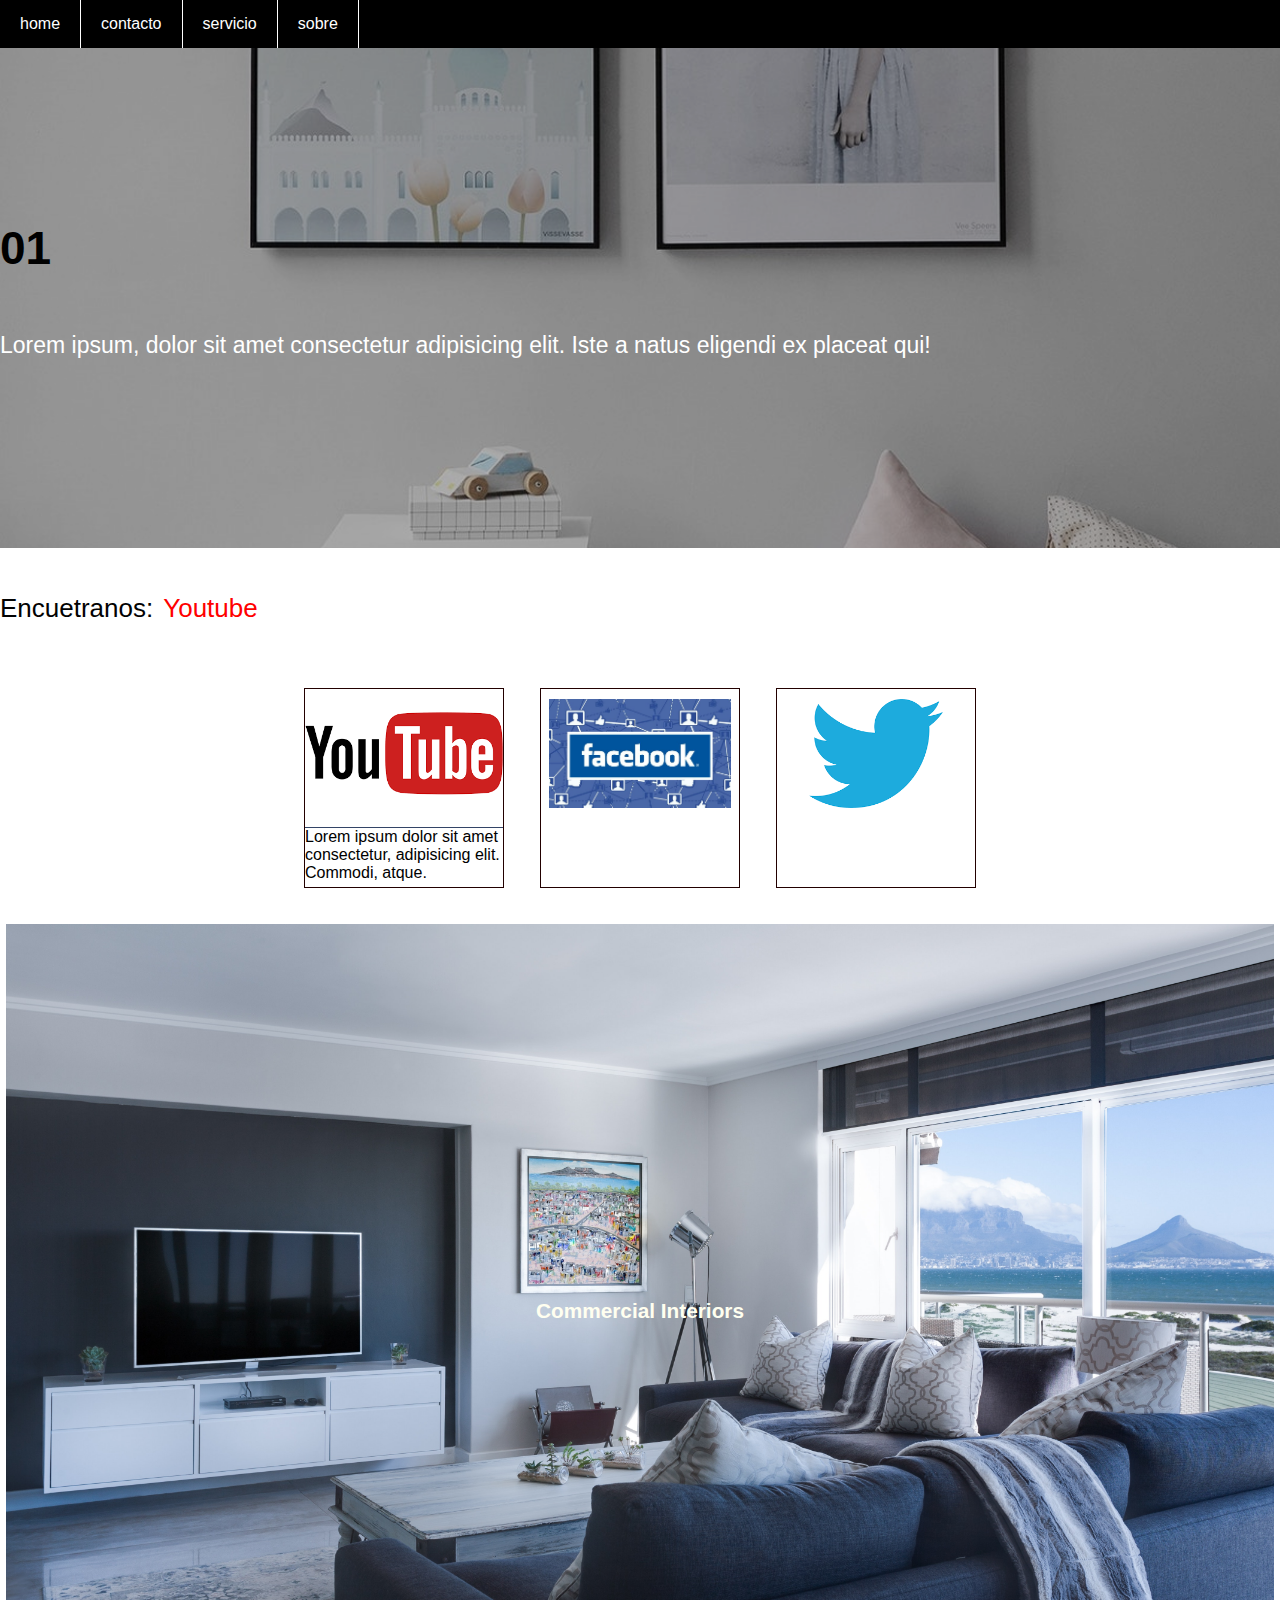
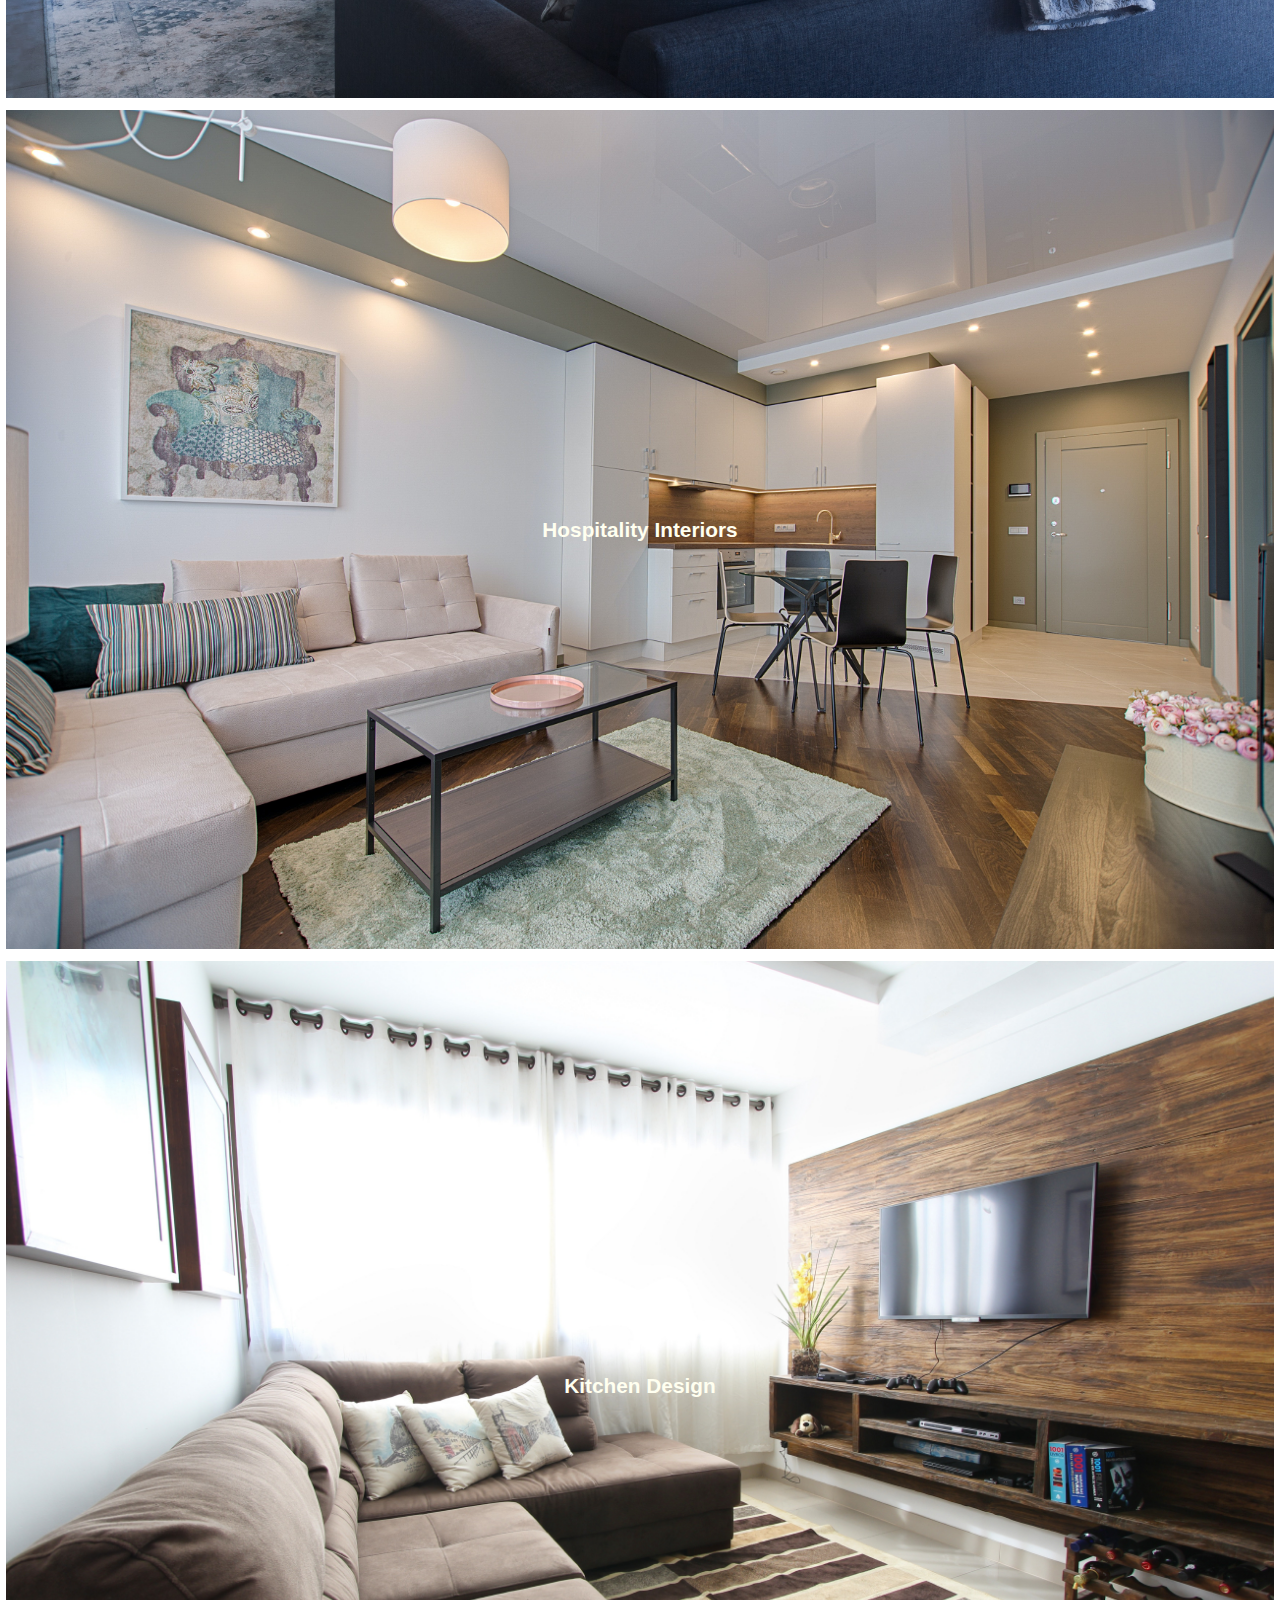
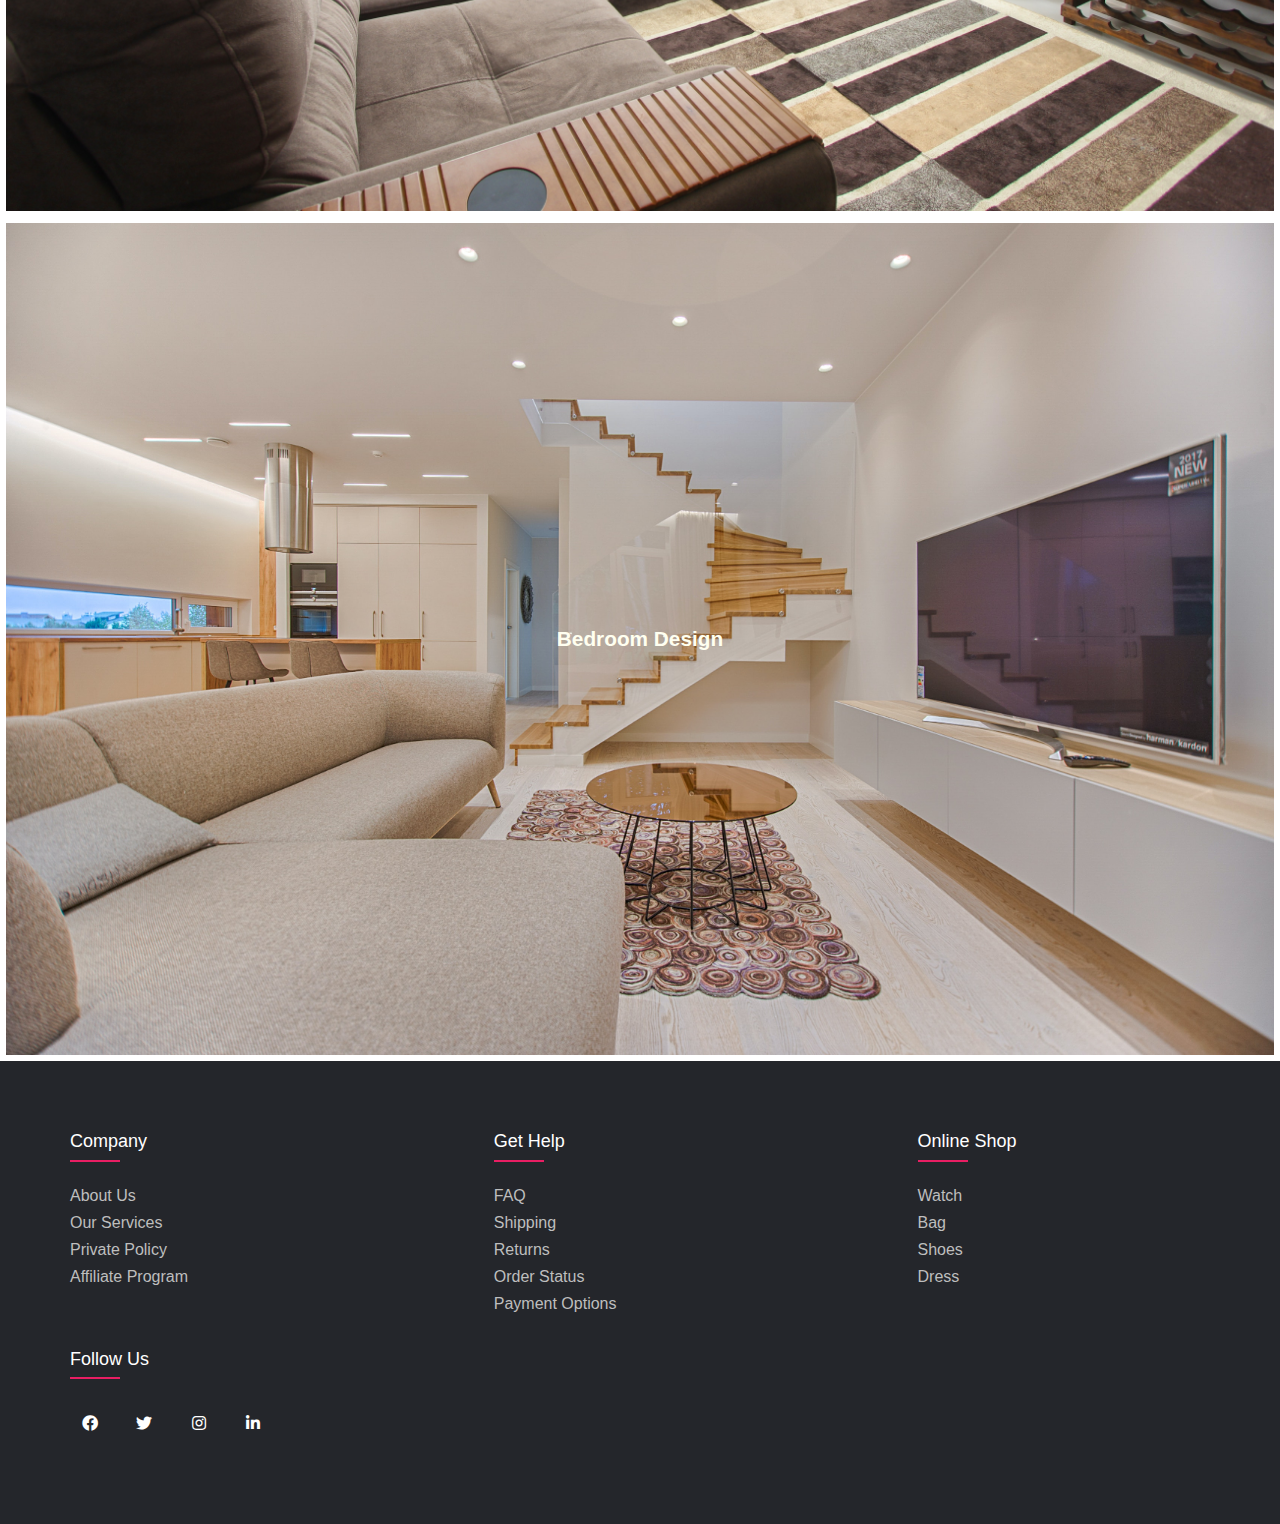
<file: Home/home.html>
<!DOCTYPE html>
<html>
<head>
    <link rel="stylesheet" href="normalize.css">
    <link rel="stylesheet" href="styles.css">
    <link rel="stylesheet" href="home.css">
    <link rel="stylesheet" href="https://cdnjs.cloudflare.com/ajax/libs/font-awesome/5.15.3/css/all.min.css">
    <meta http-equiv="X-UA-Compatible" content="IE=edge">
    <meta name="viewport" content="width=device-width, initial-scale=1.0">
</head>
<body>
   
    <header>
       
             <input type="checkbox" id="btn">
             <label for="btn" ><i class="fas fa-bars"></i></label> 

         
    
         <nav class="menu">
         <ul>
              <li><a href="home.html" >home</a></li>
              <li><a href="../contacto/contactenos.html">contacto</a></li>
              <li><a href="../servicio/servicios.html">servicio</a></li>
              <li><a href="../sobre/quienesSomos.html">sobre</a></li>

    
             </ul>
         </nav>
    </header>

   <div class="banner">
       <div class="img-content">
            <img src="banner.jpg" alt="hola">
       </div> 
        
       <div class="banner-content">
             <div class="content">
                <h1 class="banner-title">   01  </h1><br>
                    <p class="banner-txt">
                        Lorem ipsum, dolor sit amet consectetur adipisicing elit. Iste a natus eligendi ex placeat qui!
                    
                    </p>
             </div>       
        </div>
   </div>



   <main>

        <section class="contenedor-letras">
            <p>Encuetranos:</p>  
            <ul>
                <li>Youtube</li>
                <li>Facebook</li>
                <li>Messenger</li>
        </ul>
    </section>

        <section class="main-grid__container">
            <div class="grid-item">
                <a href="https://www.youtube.com" target="_BLANK"><img src="grid imagenes/you.png" alt="Youtube"></a><p>Lorem ipsum dolor sit amet consectetur, adipisicing elit. Commodi, atque.</p></div>
          
                <div class="grid-item">
                <a href="https://m.facebook.com/profile.php?id=20531316728&ref=content_filter" target="_BLANK"><img src="grid imagenes/face.jpg" alt="Facebook App"></a></div>
          
                <div class="grid-item">
                <a href="https://twitter.com/?lang=es.com" target="_BLANK"><img src="grid imagenes/twi.png" alt="Twitter"></a></div>
        </section>

        <section class="container-design">
            <div class="container-img">
                
                 <div class="desingn__item">
                    
                        <h3 class="design__title"> Commercial Interiors</h3>
                        <img src="grid imagenes/img1.jpg" alt="" class="design__img">
                  
                 </div>

                 <div class="desingn__item">
                   
                        <h3 class="design__title"> Hospitality Interiors</h3>
                        <img src="grid imagenes/img2.jpg" alt="" class="design__img"> 
                   
                 </div>
                 
                 <div class="desingn__item">
                   
                       <h3 class="design__title">Kitchen Design</h3>
                        <img src="grid imagenes/img3.jpg" alt="" class="design__img">
                    
                 </div>

                 <div class="desingn__item">
                   
                        <h3 class="design__title">Bedroom Design</h3>
                        <img src="grid imagenes/img4.jpg" alt="" class="design__img">
                   
                 </div>  
                 
                 



            </div>    
        </section>
   </main>

   <footer class="footer">
      <div class="container">
        <div class="row">

            <div class="footer-col">
                 <h4>Company</h4>
                 
                 <ul>
                     <li><a href="#">about us</a></li>
                     <li><a href="#">our services</a></li>
                     <li><a href="#">private policy</a></li>
                     <li><a href="#">affiliate program </a></li>
                 </ul>
            </div>

            <div class="footer-col">
                 <h4>Get help</h4>
                    
                 <ul>
                     <li><a href="#">FAQ</a></li>
                     <li><a href="#">shipping</a></li>
                     <li><a href="#">returns</a></li>
                     <li><a href="#">order status</a></li>
                     <li><a href="#">payment options</a></li>
                 </ul> 
            </div>     

            <div class="footer-col">
                 <h4>Online shop</h4>
                        
                 <ul>
                     <li><a href="#">watch</a></li>
                     <li><a href="#">bag</a></li>
                     <li><a href="#">shoes</a></li>
                     <li><a href="#">dress</a></li>
                    </ul>
            </div>
            <div class="footer-col">
                 <h4>Follow Us</h4>
                 <div class="social-links">  
                    <a href="#"><i class="fab fa-facebook"></i></a>
                    <a href="#"><i class="fab fa-twitter"></i></a>
                    <a href="#"><i class="fab fa-instagram"></i></a>
                    <a href="#"><i class="fab fa-linkedin-in"></i></a>
                 </div>
                 </div>
            </div>
        </div>
   </footer>





</body>
</html>
</file>
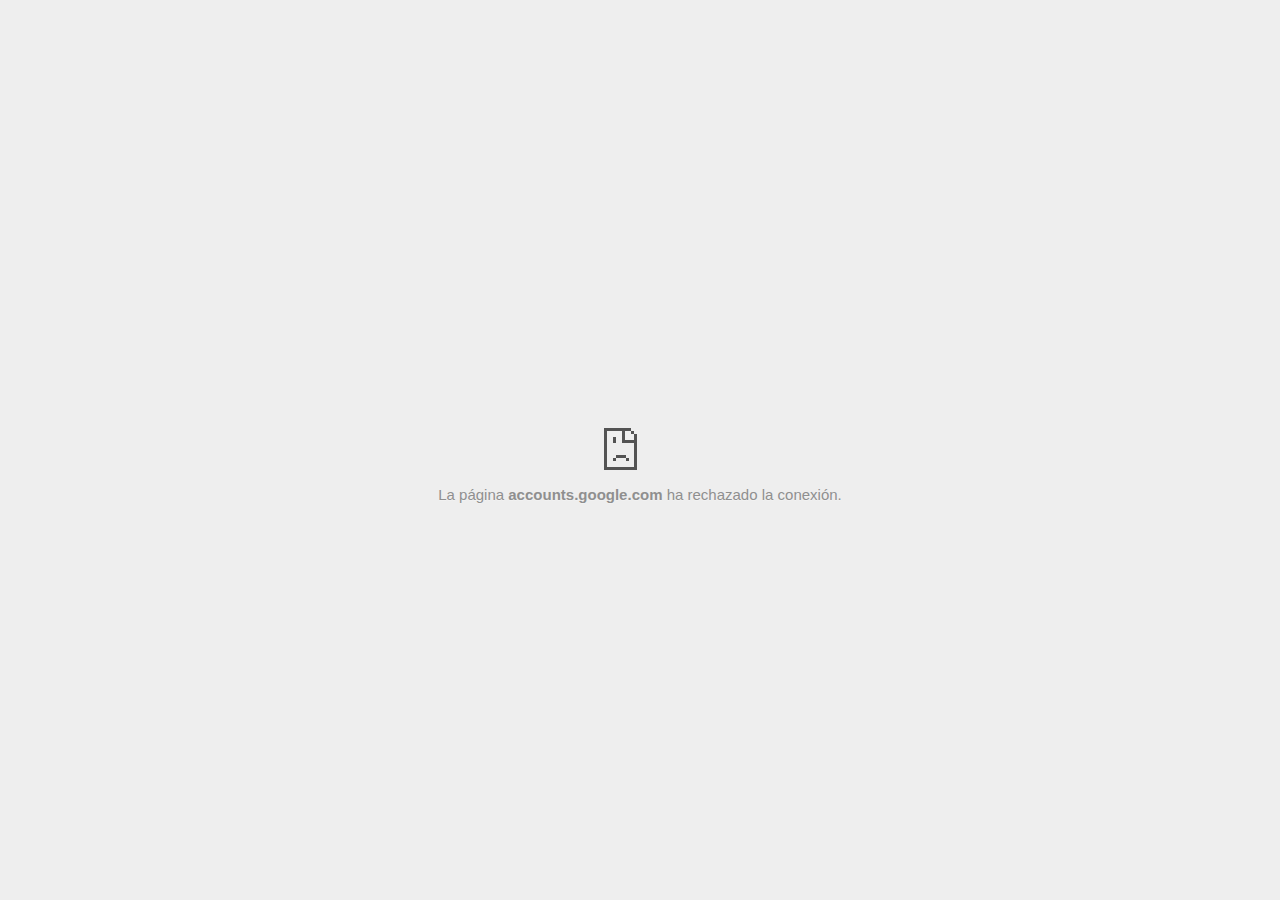
<file: Nueva carpeta (2)/Sonidos de Animales para bebes _ Aprende los Animales (full versión) - YouTube_files/ServiceLogin.html>
<!DOCTYPE html>
<!-- saved from url=(0029)chrome-error://chromewebdata/ -->
<html dir="ltr" lang="es" subframe=""><head><meta http-equiv="Content-Type" content="text/html; charset=UTF-8">
  
  <meta name="color-scheme" content="light dark">
  <meta name="theme-color" content="#fff">
  <meta name="viewport" content="width=device-width, initial-scale=1.0,
                                 maximum-scale=1.0, user-scalable=no">
  <title>accounts.google.com</title>
  <style>/* Copyright 2017 The Chromium Authors. All rights reserved.
 * Use of this source code is governed by a BSD-style license that can be
 * found in the LICENSE file. */

a {
  color: var(--link-color);
}

body {
  --background-color: #fff;
  --error-code-color: var(--google-gray-700);
  --google-blue-100: rgb(210, 227, 252);
  --google-blue-300: rgb(138, 180, 248);
  --google-blue-600: rgb(26, 115, 232);
  --google-blue-700: rgb(25, 103, 210);
  --google-gray-100: rgb(241, 243, 244);
  --google-gray-300: rgb(218, 220, 224);
  --google-gray-500: rgb(154, 160, 166);
  --google-gray-50: rgb(248, 249, 250);
  --google-gray-600: rgb(128, 134, 139);
  --google-gray-700: rgb(95, 99, 104);
  --google-gray-800: rgb(60, 64, 67);
  --google-gray-900: rgb(32, 33, 36);
  --heading-color: var(--google-gray-900);
  --link-color: rgb(88, 88, 88);
  --popup-container-background-color: rgba(0,0,0,.65);
  --primary-button-fill-color-active: var(--google-blue-700);
  --primary-button-fill-color: var(--google-blue-600);
  --primary-button-text-color: #fff;
  --quiet-background-color: rgb(247, 247, 247);
  --secondary-button-border-color: var(--google-gray-500);
  --secondary-button-fill-color: #fff;
  --secondary-button-hover-border-color: var(--google-gray-600);
  --secondary-button-hover-fill-color: var(--google-gray-50);
  --secondary-button-text-color: var(--google-gray-700);
  --small-link-color: var(--google-gray-700);
  --text-color: var(--google-gray-700);
  background: var(--background-color);
  color: var(--text-color);
  word-wrap: break-word;
}

.nav-wrapper .secondary-button {
  background: var(--secondary-button-fill-color);
  border: 1px solid var(--secondary-button-border-color);
  color: var(--secondary-button-text-color);
  float: none;
  margin: 0;
  padding: 8px 16px;
}

.hidden {
  display: none;
}

html {
  -webkit-text-size-adjust: 100%;
  font-size: 125%;
}

.icon {
  background-repeat: no-repeat;
  background-size: 100%;
}

@media (prefers-color-scheme: dark) {
  body {
    --background-color: var(--google-gray-900);
    --error-code-color: var(--google-gray-500);
    --heading-color: var(--google-gray-500);
    --link-color: var(--google-blue-300);
    --primary-button-fill-color-active: rgb(129, 162, 208);
    --primary-button-fill-color: var(--google-blue-300);
    --primary-button-text-color: var(--google-gray-900);
    --quiet-background-color: var(--background-color);
    --secondary-button-border-color: var(--google-gray-700);
    --secondary-button-fill-color: var(--google-gray-900);
    --secondary-button-hover-fill-color: rgb(48, 51, 57);
    --secondary-button-text-color: var(--google-blue-300);
    --small-link-color: var(--google-blue-300);
    --text-color: var(--google-gray-500);
  }
}
</style>
  <style>/* Copyright 2014 The Chromium Authors. All rights reserved.
   Use of this source code is governed by a BSD-style license that can be
   found in the LICENSE file. */

button {
  border: 0;
  border-radius: 4px;
  box-sizing: border-box;
  color: var(--primary-button-text-color);
  cursor: pointer;
  float: right;
  font-size: .875em;
  margin: 0;
  padding: 8px 16px;
  transition: box-shadow 150ms cubic-bezier(0.4, 0, 0.2, 1);
  user-select: none;
}

[dir='rtl'] button {
  float: left;
}

.bad-clock button,
.captive-portal button,
.insecure-form button,
.lookalike-url button,
.main-frame-blocked button,
.neterror button,
.offline button,
.pdf button,
.ssl button,
.safe-browsing-billing button {
  background: var(--primary-button-fill-color);
}

button:active {
  background: var(--primary-button-fill-color-active);
  outline: 0;
}

#debugging {
  display: inline;
  overflow: auto;
}

.debugging-content {
  line-height: 1em;
  margin-bottom: 0;
  margin-top: 1em;
}

.debugging-content-fixed-width {
  display: block;
  font-family: monospace;
  font-size: 1.2em;
  margin-top: 0.5em;
}

.debugging-title {
  font-weight: bold;
}

#details {
  margin: 0 0 50px;
}

#details p:not(:first-of-type) {
  margin-top: 20px;
}

.secondary-button:active {
  border-color: white;
  box-shadow: 0 1px 2px 0 rgba(60, 64, 67, .3),
      0 2px 6px 2px rgba(60, 64, 67, .15);
}

.secondary-button:hover {
  background: var(--secondary-button-hover-fill-color);
  border-color: var(--secondary-button-hover-border-color);
  text-decoration: none;
}

.error-code {
  color: var(--error-code-color);
  font-size: .86667em;
  text-transform: uppercase;
  margin-top: 12px;
}

#error-debugging-info {
  font-size: 0.8em;
}

h1 {
  color: var(--heading-color);
  font-size: 1.6em;
  font-weight: normal;
  line-height: 1.25em;
  margin-bottom: 16px;
}

h2 {
  font-size: 1.2em;
  font-weight: normal;
}

.icon {
  height: 72px;
  margin: 0 0 40px;
  width: 72px;
}

input[type=checkbox] {
  opacity: 0;
}

input[type=checkbox]:focus ~ .checkbox:after {
  outline: -webkit-focus-ring-color auto 5px;
}

.interstitial-wrapper {
  box-sizing: border-box;
  font-size: 1em;
  line-height: 1.6em;
  margin: 14vh auto 0;
  max-width: 600px;
  width: 100%;
}

#main-message > p {
  display: inline;
}

#extended-reporting-opt-in {
  font-size: .875em;
  margin-top: 32px;
}

#extended-reporting-opt-in label {
  display: grid;
  grid-template-columns: 1.8em 1fr;
  position: relative;
}

#enhanced-protection-message {
  border-radius: 4px;
  font-size: 1em;
  margin-top: 32px;
  padding: 10px 5px;
}

#enhanced-protection-message label {
  display: grid;
  grid-template-columns: 2.5em 1fr;
  position: relative;
}

#enhanced-protection-message div {
  margin: 0.5em;
}

#enhanced-protection-message .icon {
  height: 1.5em;
  vertical-align: middle;
  width: 1.5em;
}

.nav-wrapper {
  margin-top: 51px;
}

.nav-wrapper::after {
  clear: both;
  content: '';
  display: table;
  width: 100%;
}

.small-link {
  color: var(--small-link-color);
  font-size: .875em;
}

.checkboxes {
  flex: 0 0 24px;
}

.checkbox {
  --padding: .9em;
  background: transparent;
  display: block;
  height: 1em;
  left: -1em;
  padding-inline-start: var(--padding);
  position: absolute;
  right: 0;
  top: -.5em;
  width: 1em;
}

.checkbox::after {
  border: 1px solid white;
  border-radius: 2px;
  content: '';
  height: 1em;
  position: absolute;
  top: var(--padding);
  left: var(--padding);
  width: 1em;
}

.checkbox::before {
  background: transparent;
  border: 2px solid white;
  border-right-width: 0;
  border-top-width: 0;
  content: '';
  height: .2em;
  left: calc(.3em + var(--padding));
  opacity: 0;
  position: absolute;
  top: calc(.3em  + var(--padding));
  transform: rotate(-45deg);
  width: .5em;
}

input[type=checkbox]:checked ~ .checkbox::before {
  opacity: 1;
}

#recurrent-error-message {
  background: #ededed;
  border-radius: 4px;
  padding: 12px 16px;
  margin-top: 12px;
  margin-bottom: 16px;
}

.showing-recurrent-error-message #extended-reporting-opt-in {
  margin-top: 16px;
}

.showing-recurrent-error-message #enhanced-protection-message {
  margin-top: 16px;
}

@media (max-width: 700px) {
  .interstitial-wrapper {
    padding: 0 10%;
  }

  #error-debugging-info {
    overflow: auto;
  }
}

@media (max-width: 420px) {
  button,
  [dir='rtl'] button,
  .small-link {
    float: none;
    font-size: .825em;
    font-weight: 500;
    margin: 0;
    width: 100%;
  }

  button {
    padding: 16px 24px;
  }

  #details {
    margin: 20px 0 20px 0;
  }

  #details p:not(:first-of-type) {
    margin-top: 10px;
  }

  .secondary-button:not(.hidden) {
    display: block;
    margin-top: 20px;
    text-align: center;
    width: 100%;
  }

  .interstitial-wrapper {
    padding: 0 5%;
  }

  #extended-reporting-opt-in {
    margin-top: 24px;
  }

  #enhanced-protection-message {
    margin-top: 24px;
  }

  .nav-wrapper {
    margin-top: 30px;
  }
}

/**
 * Mobile specific styling.
 * Navigation buttons are anchored to the bottom of the screen.
 * Details message replaces the top content in its own scrollable area.
 */

@media (max-width: 420px) {
  .nav-wrapper .secondary-button {
    border: 0;
    margin: 16px 0 0;
    margin-inline-end: 0;
    padding-bottom: 16px;
    padding-top: 16px;
  }
}

/* Fixed nav. */
@media (min-width: 240px) and (max-width: 420px) and
       (min-height: 401px),
       (min-width: 421px) and (min-height: 240px) and
       (max-height: 560px) {
  body .nav-wrapper {
    background: var(--background-color);
    bottom: 0;
    box-shadow: 0 -12px 24px var(--background-color);
    left: 0;
    margin: 0 auto;
    max-width: 736px;
    padding-left: 24px;
    padding-right: 24px;
    position: fixed;
    right: 0;
    width: 100%;
    z-index: 2;
  }

  .interstitial-wrapper {
    max-width: 736px;
  }

  #details,
  #main-content {
    padding-bottom: 40px;
  }

  #details {
    padding-top: 5.5vh;
  }

  button.small-link {
    color: var(--google-blue-600);
  }
}

@media (max-width: 420px) and (orientation: portrait),
       (max-height: 560px) {
  body {
    margin: 0 auto;
  }

  button,
  [dir='rtl'] button,
  button.small-link,
  .nav-wrapper .secondary-button {
    font-family: Roboto-Regular,Helvetica;
    font-size: .933em;
    margin: 6px 0;
    transform: translatez(0);
  }

  .nav-wrapper {
    box-sizing: border-box;
    padding-bottom: 8px;
    width: 100%;
  }

  #details {
    box-sizing: border-box;
    height: auto;
    margin: 0;
    opacity: 1;
    transition: opacity 250ms cubic-bezier(0.4, 0, 0.2, 1);
  }

  #details.hidden,
  #main-content.hidden {
    height: 0;
    opacity: 0;
    overflow: hidden;
    padding-bottom: 0;
    transition: none;
  }

  h1 {
    font-size: 1.5em;
    margin-bottom: 8px;
  }

  .icon {
    margin-bottom: 5.69vh;
  }

  .interstitial-wrapper {
    box-sizing: border-box;
    margin: 7vh auto 12px;
    padding: 0 24px;
    position: relative;
  }

  .interstitial-wrapper p {
    font-size: .95em;
    line-height: 1.61em;
    margin-top: 8px;
  }

  #main-content {
    margin: 0;
    transition: opacity 100ms cubic-bezier(0.4, 0, 0.2, 1);
  }

  .small-link {
    border: 0;
  }

  .suggested-left > #control-buttons,
  .suggested-right > #control-buttons {
    float: none;
    margin: 0;
  }
}

@media (min-width: 421px) and (min-height: 500px) and (max-height: 560px) {
  .interstitial-wrapper {
    margin-top: 10vh;
  }
}

@media (min-height: 400px) and (orientation:portrait) {
  .interstitial-wrapper {
    margin-bottom: 145px;
  }
}

@media (min-height: 299px) {
  .nav-wrapper {
    padding-bottom: 16px;
  }
}

@media (max-height: 560px) and (min-height: 240px) and (orientation:landscape) {
  .extended-reporting-has-checkbox #details {
    padding-bottom: 80px;
  }
}

@media (min-height: 500px) and (max-height: 650px) and (max-width: 414px) and
       (orientation: portrait) {
  .interstitial-wrapper {
    margin-top: 7vh;
  }
}

@media (min-height: 650px) and (max-width: 414px) and (orientation: portrait) {
  .interstitial-wrapper {
    margin-top: 10vh;
  }
}

/* Small mobile screens. No fixed nav. */
@media (max-height: 400px) and (orientation: portrait),
       (max-height: 239px) and (orientation: landscape),
       (max-width: 419px) and (max-height: 399px) {
  .interstitial-wrapper {
    display: flex;
    flex-direction: column;
    margin-bottom: 0;
  }

  #details {
    flex: 1 1 auto;
    order: 0;
  }

  #main-content {
    flex: 1 1 auto;
    order: 0;
  }

  .nav-wrapper {
    flex: 0 1 auto;
    margin-top: 8px;
    order: 1;
    padding-left: 0;
    padding-right: 0;
    position: relative;
    width: 100%;
  }

  button,
  .nav-wrapper .secondary-button {
    padding: 16px 24px;
  }

  button.small-link {
    color: var(--google-blue-600);
  }
}

@media (max-width: 239px) and (orientation: portrait) {
  .nav-wrapper {
    padding-left: 0;
    padding-right: 0;
  }
}
</style>
  <style>/* Copyright 2013 The Chromium Authors. All rights reserved.
 * Use of this source code is governed by a BSD-style license that can be
 * found in the LICENSE file. */

/* Don't use the main frame div when the error is in a subframe. */
html[subframe] #main-frame-error {
  display: none;
}

/* Don't use the subframe error div when the error is in a main frame. */
html:not([subframe]) #sub-frame-error {
  display: none;
}

#diagnose-button {
  float: none;
  margin-bottom: 10px;
  margin-inline-start: 0;
  margin-top: 20px;
}

h1 {
  margin-top: 0;
  word-wrap: break-word;
}

h1 span {
  font-weight: 500;
}

h2 {
  color: var(--heading-color);
  font-size: 1.2em;
  font-weight: normal;
  margin: 10px 0;
}

a {
  text-decoration: none;
}

.icon {
  -webkit-user-select: none;
  display: inline-block;
}

.icon-generic {
  /**
   * Can't access chrome://theme/IDR_ERROR_NETWORK_GENERIC from an untrusted
   * renderer process, so embed the resource manually.
   */
  content: -webkit-image-set(
      url([data-uri]) 1x,
      url([data-uri]) 2x);
}

.icon-offline {
  content: -webkit-image-set(
      url([data-uri]) 1x,
      url([data-uri]) 2x);
  position: relative;
}

.icon-disabled {
  content: -webkit-image-set(
      url([data-uri]) 1x,
      url([data-uri]) 2x);
  width: 112px;
}

.error-code {
  display: block;
  font-size: .8em;
}

#content-top {
  margin: 20px;
}

#help-box-inner {
  background-color: #f9f9f9;
  border-top: 1px solid #EEE;
  color: #444;
  padding: 20px;
  text-align: start;
}

.hidden {
  display: none;
}

#suggestion {
  margin-top: 15px;
}

#suggestions-list a {
  color: var(--google-blue-600);
}

#suggestions-list p {
  margin-block-end: 0;
}

#suggestions-list ul {
  margin-top: 0;
}

.single-suggestion {
  list-style-type: none;
  padding-left: 0;
}

#short-suggestion {
  margin-top: 5px;
}

#error-information-button {
  content: url([data-uri]);
  height: 24px;
  vertical-align: -.15em;
  width: 24px;
}

.use-popup-container#error-information-popup-container
  #error-information-popup {
  align-items: center;
  background-color: var(--popup-container-background-color);
  display: flex;
  height: 100%;
  left: 0;
  position: fixed;
  top: 0;
  width: 100%;
  z-index: 100;
}

.use-popup-container#error-information-popup-container
  #error-information-popup-content > p {
  margin-bottom: 11px;
  margin-inline-start: 20px;
}

.use-popup-container#error-information-popup-container #suggestions-list ul {
  margin-inline-start: 15px;
}

.use-popup-container#error-information-popup-container
  #error-information-popup-box {
  background-color: var(--background-color);
  left: 5%;
  padding-bottom: 15px;
  padding-top: 15px;
  position: fixed;
  width: 90%;
  z-index: 101;
}

.use-popup-container#error-information-popup-container div.error-code {
  margin-inline-start: 20px;
}

.use-popup-container#error-information-popup-container #suggestions-list p {
  margin-inline-start: 20px;
}

:not(.use-popup-container)#error-information-popup-container
  #error-information-popup-close {
  display: none;
}

#error-information-popup-close {
  margin-bottom: 0px;
  margin-inline-end: 35px;
  margin-top: 15px;
  text-align: end;
}

.link-button {
  color: rgb(66, 133, 244);
  display: inline-block;
  font-weight: bold;
  text-transform: uppercase;
}

#sub-frame-error-details {

  color: #8F8F8F;

  /* Not done on mobile for performance reasons. */
  text-shadow: 0 1px 0 rgba(255,255,255,0.3);

}

[jscontent=hostName],
[jscontent=failedUrl] {
  overflow-wrap: break-word;
}

#search-container {
  /* Prevents a space between controls. */
  display: flex;
  margin-top: 20px;
}

#search-box {
  border: 1px solid #cdcdcd;
  flex-grow: 1;
  font-size: 1em;
  height: 26px;
  margin-right: 0;
  padding: 1px 9px;
}

#search-box:focus {
  border: 1px solid rgb(93, 154, 255);
  outline: none;
}

#search-button {
  border: none;
  border-bottom-left-radius: 0;
  border-top-left-radius: 0;
  box-shadow: none;
  display: flex;
  height: 30px;
  margin: 0;
  padding: 0;
  width: 60px;
}

#search-image {
  content:
      -webkit-image-set(
          url([data-uri]) 1x,
          url([data-uri]) 2x);
  margin: auto;
}

.secondary-button {
  background: #d9d9d9;
  color: #696969;
  margin-inline-end: 16px;
}

.snackbar {
  background: #323232;
  border-radius: 2px;
  bottom: 24px;
  box-sizing: border-box;
  color: #fff;
  font-size: .87em;
  left: 24px;
  max-width: 568px;
  min-width: 288px;
  opacity: 0;
  padding: 16px 24px 12px;
  position: fixed;
  transform: translateY(90px);
  will-change: opacity, transform;
  z-index: 999;
}

.snackbar-show {
  -webkit-animation:
    show-snackbar .25s cubic-bezier(0.0, 0.0, 0.2, 1) forwards,
    hide-snackbar .25s cubic-bezier(0.4, 0.0, 1, 1) forwards 5s;
}

@-webkit-keyframes show-snackbar {
  100% {
    opacity: 1;
    transform: translateY(0);
  }
}

@-webkit-keyframes hide-snackbar {
  0% {
    opacity: 1;
    transform: translateY(0);
  }
  100% {
    opacity: 0;
    transform: translateY(90px);
  }
}

.suggestions {
  margin-top: 18px;
}

.suggestion-header {
  font-weight: bold;
  margin-bottom: 4px;
}

.suggestion-body {
  color: #777;
}

/* Increase line height at higher resolutions. */
@media (min-width: 641px) and (min-height: 641px) {
  #help-box-inner {
    line-height: 18px;
  }
}

/* Decrease padding at low sizes. */
@media (max-width: 640px), (max-height: 640px) {
  h1 {
    margin: 0 0 15px;
  }
  #content-top {
    margin: 15px;
  }
  #help-box-inner {
    padding: 20px;
  }
  .suggestions {
    margin-top: 10px;
  }
  .suggestion-header {
    margin-bottom: 0;
  }
}

#download-link, #download-link-clicked {
  margin-bottom: 30px;
  margin-top: 30px;
}

#download-link-clicked {
  color: #BBB;
}

#download-link:before, #download-link-clicked:before {
  content: url([data-uri]);
  display: inline-block;
  margin-inline-end: 4px;
  vertical-align: -webkit-baseline-middle;
}

#download-link-clicked:before {
  width: 0px;
  opacity: 0;
}

#offline-content-list-visibility-card {
  border: 1px solid white;
  border-radius: 8px;
  display: flex;
  font-size: .8em;
  justify-content: space-between;
  line-height: 1;
}

#offline-content-list.list-hidden #offline-content-list-visibility-card {
  border-color: rgb(218, 220, 224);
}

#offline-content-list-visibility-card > div {
  padding: 1em;
}

#offline-content-list-title {
  color: var(--google-gray-700);
}

#offline-content-list-show-text, #offline-content-list-hide-text {
  color: rgb(66, 133, 244);
}

/* Hides the "hide" text div when the offline content list is collapsed/hidden
 * and, alternatively, hides the "show" text div when the offline content list
 * is expanded/shown.
 */
#offline-content-list.list-hidden #offline-content-list-hide-text,
#offline-content-list:not(.list-hidden) #offline-content-list-show-text {
  display: none;
}

/* Controls the animation of the offline content list when it is expanded/shown.
 */
#offline-content-suggestions {
  /* Max-height has to be set for the height animation to work. The chosen value
   * is a little greater than the maximum height the list will have, when all
   * suggestions have images, so that it is never clamped. This makes so that
   * when the actual height is smaller then the animation is not as smooth.
   */
  max-height: 27em;
  transition: max-height 0.2s ease-in, visibility 0s 0.2s,
              opacity 0.2s 0.2s linear;
}

/* Controls the animation of the offline content list when it is
 * collapsed/hidden.
 */
#offline-content-list.list-hidden #offline-content-suggestions {
  max-height: 0;
  visibility: hidden;
  opacity: 0;
  transition: opacity 0.2s linear, visibility 0s 0.2s,
              max-height 0.2s 0.2s ease-out;
}

#offline-content-list {
  margin-inline-start: -5%;
  width: 110%;
}

/* The selectors below adjust the "overflow" of the suggestion cards contents
 * based on the same screen size based strategy used for the main frame, which
 * is applied by the `interstitial-wrapper` class. */
@media (max-width: 420px)  {
  #offline-content-list {
    margin-inline-start: -2.5%;
    width: 105%;
  }
}
@media (max-width: 420px) and (orientation: portrait),
       (max-height: 560px) {
  #offline-content-list {
    margin-inline-start: -12px;
    width: calc(100% + 24px);
  }
}

.suggestion-with-image .offline-content-suggestion-thumbnail {
  flex-basis: 8.2em;
  flex-shrink: 0;
}

.suggestion-with-image .offline-content-suggestion-thumbnail > img {
  height: 100%;
  width: 100%;
}

.suggestion-with-image #offline-content-list:not(.is-rtl)
.offline-content-suggestion-thumbnail > img {
  border-bottom-right-radius: 7px;
  border-top-right-radius: 7px;
}

.suggestion-with-image #offline-content-list.is-rtl
.offline-content-suggestion-thumbnail > img {
  border-bottom-left-radius: 7px;
  border-top-left-radius: 7px;
}

.suggestion-with-icon .offline-content-suggestion-thumbnail {
  align-items: center;
  display: flex;
  justify-content: center;
  min-height: 4.2em;
  min-width: 4.2em;
}

.suggestion-with-icon .offline-content-suggestion-thumbnail > div {
  align-items: center;
  background-color: rgb(241, 243, 244);
  border-radius: 50%;
  display: flex;
  height: 2.3em;
  justify-content: center;
  width: 2.3em;
}

.suggestion-with-icon .offline-content-suggestion-thumbnail > div > img {
  height: 1.45em;
  width: 1.45em;
}

.offline-content-suggestion-favicon {
  height: 1em;
  margin-inline-end: 0.4em;
  width: 1.4em;
}

.offline-content-suggestion-favicon > img {
  height: 1.4em;
  width: 1.4em;
}

.no-favicon .offline-content-suggestion-favicon {
  display: none;
}

.image-video {
  content: url([data-uri]);
}

.image-music-note {
  content: url([data-uri]);
}

.image-earth {
  content: url([data-uri]);
}

.image-file {
  content: url([data-uri]);
}

.offline-content-suggestion-texts {
  display: flex;
  flex-direction: column;
  justify-content: space-between;
  line-height: 1.3;
  padding: .9em;
  width: 100%;
}

.offline-content-suggestion-title {
  -webkit-box-orient: vertical;
  -webkit-line-clamp: 3;
  color: rgb(32, 33, 36);
  display: -webkit-box;
  font-size: 1.1em;
  overflow: hidden;
  text-overflow: ellipsis;
}

div.offline-content-suggestion {
  align-items: stretch;
  border: 1px solid rgb(218, 220, 224);
  border-radius: 8px;
  display: flex;
  justify-content: space-between;
  margin-bottom: .8em;
}

.suggestion-with-image {
  flex-direction: row;
  height: 8.2em;
  max-height: 8.2em;
}

.suggestion-with-icon {
  flex-direction: row-reverse;
  height: 4.2em;
  max-height: 4.2em;
}

.suggestion-with-icon .offline-content-suggestion-title {
  -webkit-line-clamp: 1;
  word-break: break-all;
}

.suggestion-with-icon .offline-content-suggestion-texts {
  padding-inline-start: 0px;
}

.offline-content-suggestion-attribution-freshness {
  color: rgb(95, 99, 104);
  display: flex;
  font-size: .8em;
  line-height: 1.7em;
}

.offline-content-suggestion-attribution {
  -webkit-box-orient: vertical;
  -webkit-line-clamp: 1;
  display: -webkit-box;
  flex-shrink: 1;
  margin-inline-end: 0.3em;
  overflow-wrap: break-word;
  overflow: hidden;
  text-overflow: ellipsis;
  word-break: break-all;
}

.no-attribution .offline-content-suggestion-attribution {
  display: none;
}

.offline-content-suggestion-freshness:before {
  content: '-';
  display: inline-block;
  flex-shrink: 0;
  margin-inline-end: .1em;
  margin-inline-start: .1em;
}

.no-attribution .offline-content-suggestion-freshness:before {
  display: none;
}

.offline-content-suggestion-freshness {
  flex-shrink: 0;
}

.suggestion-with-image .offline-content-suggestion-pin-spacer {
  flex-shrink: 1;
  flex-grow: 100;
}

.suggestion-with-image .offline-content-suggestion-pin {
  content: url([data-uri]);
  flex-shrink: 0;
  height: 1.4em;
  margin-inline-start: .4em;
  width: 1.4em;
}

/* Controls the animation (and a bit more) of the launch-downloads-home action
 * button when the offline content list is expanded/shown.
 */
#offline-content-list-action {
  text-align: center;
  transition: visibility 0s 0.2s, opacity 0.2s 0.2s linear;
}

/* Controls the animation of the launch-downloads-home action button when the
 * offline content list is collapsed/hidden.
 */
#offline-content-list.list-hidden #offline-content-list-action {
  visibility: hidden;
  opacity: 0;
  transition: opacity 0.2s linear, visibility 0s 0.2s;
}

#cancel-save-page-button {
  background-image: url([data-uri]);
  background-position: right 27px center;
  background-repeat: no-repeat;
  border: 1px solid var(--google-gray-300);
  border-radius: 5px;
  color: var(--google-gray-700);
  margin-bottom: 26px;
  padding-bottom: 16px;
  padding-inline-end: 88px;
  padding-inline-start: 16px;
  padding-top: 16px;
  text-align: start;
}

html[dir="rtl"] #cancel-save-page-button {
  background-position: left 27px center;
}

#save-page-for-later-button {
  display: flex;
  justify-content: start;
}

#save-page-for-later-button a:before {
  content: url([data-uri]);
  display: inline-block;
  margin-inline-end: 4px;
  vertical-align: -webkit-baseline-middle;
}

.hidden#save-page-for-later-button {
  display: none;
}

/* Don't allow overflow when in a subframe. */
html[subframe] body {
  overflow: hidden;
}

#sub-frame-error {
  -webkit-align-items: center;
  background-color: #DDD;
  display: -webkit-flex;
  -webkit-flex-flow: column;
  height: 100%;
  -webkit-justify-content: center;
  left: 0;
  position: absolute;
  text-align: center;
  top: 0;
  transition: background-color .2s ease-in-out;
  width: 100%;
}

#sub-frame-error:hover {
  background-color: #EEE;
}

#sub-frame-error .icon-generic {
  margin: 0 0 16px;
}

#sub-frame-error-details {
  margin: 0 10px;
  text-align: center;
  visibility: hidden;
}

/* Show details only when hovering. */
#sub-frame-error:hover #sub-frame-error-details {
  visibility: visible;
}

/* If the iframe is too small, always hide the error code. */
/* TODO(mmenke): See if overflow: no-display works better, once supported. */
@media (max-width: 200px), (max-height: 95px) {
  #sub-frame-error-details {
    display: none;
  }
}

/* Adjust icon for small embedded frames in apps. */
@media (max-height: 100px) {
  #sub-frame-error .icon-generic {
    height: auto;
    margin: 0;
    padding-top: 0;
    width: 25px;
  }
}

/* details-button is special; it's a <button> element that looks like a link. */
#details-button {
  box-shadow: none;
  min-width: 0;
}

/* Styles for platform dependent separation of controls and details button. */
.suggested-left > #control-buttons,
.suggested-right > #details-button {
  float: left;
}

.suggested-right > #control-buttons,
.suggested-left > #details-button {
  float: right;
}

.suggested-left .secondary-button {
  margin-inline-end: 0px;
  margin-inline-start: 16px;
}

#details-button.singular {
  float: none;
}

/* download-button shows both icon and text. */
#download-button {
  padding-bottom: 4px;
  padding-top: 4px;
  position: relative;
}

#download-button:before {
  background: -webkit-image-set(
      url([data-uri]) 1x,
      url([data-uri]) 2x)
    no-repeat;
  content: '';
  display: inline-block;
  width: 24px;
  height: 24px;
  margin-inline-end: 4px;
  margin-inline-start: -4px;
  vertical-align: middle;
}

#download-button:disabled {
  background: rgb(180, 206, 249);
  color: rgb(255, 255, 255);
}

/*
TODO(https://crbug.com/852872): UI for offline suggested content is incomplete.
*/
.suggested-thumbnail {
  width: 25vw;
  height: 25vw;
}

/* Alternate dino page button styles */
#control-buttons .reload-button-alternate:disabled {
  background: #ccc;
  color: #fff;
  font-size: 14px;
  height: 48px;
}

#buttons::after {
  clear: both;
  content: '';
  display: block;
  width: 100%;
}

/* Offline page */
.offline {
  transition: filter 1.5s cubic-bezier(0.65, 0.05, 0.36, 1),
              background-color 1.5s cubic-bezier(0.65, 0.05, 0.36, 1);

  will-change: filter, background-color;

}

.offline body {
  transition: background-color 1.5s cubic-bezier(0.65, 0.05, 0.36, 1);
}

.offline #main-message > p {
  display: none;
}

/* iOS WKWebView inverts the background color set at the HTML level
whereas Blink does not. */
.offline.inverted {
  filter: invert(1);

  background-color: #000;


}

.offline.inverted body {
  background-color: #fff;
}

.offline .interstitial-wrapper {
  color: var(--text-color);
  font-size: 1em;
  line-height: 1.55;
  margin: 0 auto;
  max-width: 600px;
  padding-top: 100px;
  width: 100%;
}

.offline .runner-container {
  direction: ltr;
  height: 150px;
  max-width: 600px;
  overflow: hidden;
  position: absolute;
  top: 35px;
  width: 44px;
}

.offline .runner-canvas {
  height: 150px;
  max-width: 600px;
  opacity: 1;
  overflow: hidden;
  position: absolute;
  top: 0;
  z-index: 10;
}

.offline .controller {
  height: 100vh;
  left: 0;
  position: absolute;
  top: 0;
  width: 100vw;
  z-index: 9;
}

#offline-resources {
  display: none;
}

#offline-instruction {
  image-rendering: pixelated;
  left: 0;
  margin: auto;
  position: absolute;
  right: 0;
  top: 60px;
  width: fit-content;
}

@media (max-width: 420px) {
  #download-button {
    padding-bottom: 12px;
    padding-top: 12px;
  }

  .suggested-left > #control-buttons,
  .suggested-right > #control-buttons {
    float: none;
  }

  .snackbar {
    left: 0;
    bottom: 0;
    width: 100%;
    border-radius: 0;
  }
}

@media (max-height: 350px) {
  h1 {
    margin: 0 0 15px;
  }

  .icon-offline {
    margin: 0 0 10px;
  }

  .interstitial-wrapper {
    margin-top: 5%;
  }

  .nav-wrapper {
    margin-top: 30px;
  }
}

@media (min-width: 420px) and (max-width: 736px) and
       (min-height: 240px) and (max-height: 420px) and
       (orientation:landscape) {
  .interstitial-wrapper {
    margin-bottom: 100px;
  }
}

@media (max-width: 360px) and (max-height: 480px) {
  .offline .interstitial-wrapper {
    padding-top: 60px;
  }

  .offline .runner-container {
    top: 8px;
  }
}

@media (min-height: 240px) and (orientation: landscape) {
  .offline .interstitial-wrapper {
    margin-bottom: 90px;
  }

  .icon-offline {
    margin-bottom: 20px;
  }
}

@media (max-height: 320px) and (orientation: landscape) {
  .icon-offline {
    margin-bottom: 0;
  }

  .offline .runner-container {
    top: 10px;
  }
}

@media (max-width: 240px) {
  button {
    padding-left: 12px;
    padding-right: 12px;
  }

  .interstitial-wrapper {
    overflow: inherit;
    padding: 0 8px;
  }
}

@media (max-width: 120px) {
  button {
    width: auto;
  }
}

.arcade-mode,
.arcade-mode .runner-container,
.arcade-mode .runner-canvas {
  image-rendering: pixelated;
  max-width: 100%;
  overflow: hidden;
}

.arcade-mode #buttons,
.arcade-mode #main-content {
  opacity: 0;
  overflow: hidden;
}

.arcade-mode .interstitial-wrapper {
  height: 100vh;
  max-width: 100%;
  overflow: hidden;
}

.arcade-mode .runner-container {
  left: 0;
  margin: auto;
  right: 0;
  transform-origin: top center;
  transition: transform 250ms cubic-bezier(0.4, 0.0, 1, 1) .4s;
  z-index: 2;
}

@media (prefers-color-scheme: dark) {
  .icon {
    filter: invert(1);
  }

  .offline .runner-canvas {
    filter: invert(1);
  }

  .offline.inverted {
    filter: invert(0);
  
    background-color: var(--background-color);
  
  
  }

  .offline.inverted body {
    background-color: #fff;
  }

  #suggestions-list a {
    color: var(--link-color);
  }

  #error-information-button {
    filter: invert(0.6);
  }
}
</style>
  <script>// Copyright 2013 The Chromium Authors. All rights reserved.
// Use of this source code is governed by a BSD-style license that can be
// found in the LICENSE file.

/**
 * @typedef {{
 *   downloadButtonClick: function(),
 *   reloadButtonClick: function(),
 *   detailsButtonClick: function(),
 *   diagnoseErrorsButtonClick: function(),
 *   trackEasterEgg: function(),
 *   updateEasterEggHighScore: function(number),
 *   resetEasterEggHighScore: function(),
 *   launchOfflineItem: function(string, string),
 *   savePageForLater: function(),
 *   cancelSavePage: function(),
 *   listVisibilityChange: function(boolean),
 * }}
 */
// eslint-disable-next-line no-var
var errorPageController;

const HIDDEN_CLASS = 'hidden';

// Decodes a UTF16 string that is encoded as base64.
function decodeUTF16Base64ToString(encoded_text) {
  const data = atob(encoded_text);
  let result = '';
  for (let i = 0; i < data.length; i += 2) {
    result +=
        String.fromCharCode(data.charCodeAt(i) * 256 + data.charCodeAt(i + 1));
  }
  return result;
}

function toggleHelpBox() {
  const helpBoxOuter = document.getElementById('details');
  helpBoxOuter.classList.toggle(HIDDEN_CLASS);
  const detailsButton = document.getElementById('details-button');
  if (helpBoxOuter.classList.contains(HIDDEN_CLASS)) {
    /** @suppress {missingProperties} */
    detailsButton.innerText = detailsButton.detailsText;
  } else {
    /** @suppress {missingProperties} */
    detailsButton.innerText = detailsButton.hideDetailsText;
  }

  // Details appears over the main content on small screens.
  if (mobileNav) {
    document.getElementById('main-content').classList.toggle(HIDDEN_CLASS);
    const runnerContainer = document.querySelector('.runner-container');
    if (runnerContainer) {
      runnerContainer.classList.toggle(HIDDEN_CLASS);
    }
  }
}

function diagnoseErrors() {
  if (window.errorPageController) {
    errorPageController.diagnoseErrorsButtonClick();
  }
}

// Subframes use a different layout but the same html file.  This is to make it
// easier to support platforms that load the error page via different
// mechanisms (Currently just iOS). We also use the subframe style for portals
// as they are embedded like subframes and can't be interacted with by the user.
if (window.top.location !== window.location || window.portalHost) {
  document.documentElement.setAttribute('subframe', '');
}

// Re-renders the error page using |strings| as the dictionary of values.
// Used by NetErrorTabHelper to update DNS error pages with probe results.
function updateForDnsProbe(strings) {
  const context = new JsEvalContext(strings);
  jstProcess(context, document.getElementById('t'));
  onDocumentLoadOrUpdate();
}

// Given the classList property of an element, adds an icon class to the list
// and removes the previously-
function updateIconClass(classList, newClass) {
  let oldClass;

  if (classList.hasOwnProperty('last_icon_class')) {
    oldClass = classList['last_icon_class'];
    if (oldClass === newClass) {
      return;
    }
  }

  classList.add(newClass);
  if (oldClass !== undefined) {
    classList.remove(oldClass);
  }

  classList['last_icon_class'] = newClass;

  if (newClass === 'icon-offline') {
    document.firstElementChild.classList.add('offline');
    new Runner('.interstitial-wrapper');
  } else {
    document.body.classList.add('neterror');
  }
}

// Does a search using |baseSearchUrl| and the text in the search box.
function search(baseSearchUrl) {
  const searchTextNode = document.getElementById('search-box');
  document.location = baseSearchUrl + searchTextNode.value;
  return false;
}

// Implements button clicks.  This function is needed during the transition
// between implementing these in trunk chromium and implementing them in
// iOS.
function reloadButtonClick(url) {
  if (window.errorPageController) {
    errorPageController.reloadButtonClick();
  } else {
    window.location = url;
  }
}

function downloadButtonClick() {
  if (window.errorPageController) {
    errorPageController.downloadButtonClick();
    const downloadButton = document.getElementById('download-button');
    downloadButton.disabled = true;
    /** @suppress {missingProperties} */
    downloadButton.textContent = downloadButton.disabledText;

    document.getElementById('download-link-wrapper')
        .classList.add(HIDDEN_CLASS);
    document.getElementById('download-link-clicked-wrapper')
        .classList.remove(HIDDEN_CLASS);
  }
}

function detailsButtonClick() {
  if (window.errorPageController) {
    errorPageController.detailsButtonClick();
  }
}

let primaryControlOnLeft = true;
// 

function setAutoFetchState(scheduled, can_schedule) {
  document.getElementById('cancel-save-page-button')
      .classList.toggle(HIDDEN_CLASS, !scheduled);
  document.getElementById('save-page-for-later-button')
      .classList.toggle(HIDDEN_CLASS, scheduled || !can_schedule);
}

function savePageLaterClick() {
  errorPageController.savePageForLater();
  // savePageForLater will eventually trigger a call to setAutoFetchState() when
  // it completes.
}

function cancelSavePageClick() {
  errorPageController.cancelSavePage();
  // setAutoFetchState is not called in response to cancelSavePage(), so do it
  // now.
  setAutoFetchState(false, true);
}

function toggleErrorInformationPopup() {
  document.getElementById('error-information-popup-container')
      .classList.toggle(HIDDEN_CLASS);
}

function launchOfflineItem(itemID, name_space) {
  errorPageController.launchOfflineItem(itemID, name_space);
}

function launchDownloadsPage() {
  errorPageController.launchDownloadsPage();
}

function getIconForSuggestedItem(item) {
  // Note: |item.content_type| contains the enum values from
  // chrome::mojom::AvailableContentType.
  switch (item.content_type) {
    case 1:  // kVideo
      return 'image-video';
    case 2:  // kAudio
      return 'image-music-note';
    case 0:  // kPrefetchedPage
    case 3:  // kOtherPage
      return 'image-earth';
  }
  return 'image-file';
}

function getSuggestedContentDiv(item, index) {
  // Note: See AvailableContentToValue in available_offline_content_helper.cc
  // for the data contained in an |item|.
  // TODO(carlosk): Present |snippet_base64| when that content becomes
  // available.
  let thumbnail = '';
  const extraContainerClasses = [];
  // html_inline.py will try to replace src attributes with data URIs using a
  // simple regex. The following is obfuscated slightly to avoid that.
  const source = 'src';
  if (item.thumbnail_data_uri) {
    extraContainerClasses.push('suggestion-with-image');
    thumbnail = `<img ${source}="${item.thumbnail_data_uri}">`;
  } else {
    extraContainerClasses.push('suggestion-with-icon');
    const iconClass = getIconForSuggestedItem(item);
    thumbnail = `<div><img class="${iconClass}"></div>`;
  }

  let favicon = '';
  if (item.favicon_data_uri) {
    favicon = `<img ${source}="${item.favicon_data_uri}">`;
  } else {
    extraContainerClasses.push('no-favicon');
  }

  if (!item.attribution_base64) {
    extraContainerClasses.push('no-attribution');
  }

  return `
  <div class="offline-content-suggestion ${extraContainerClasses.join(' ')}"
    onclick="launchOfflineItem('${item.ID}', '${item.name_space}')">
      <div class="offline-content-suggestion-texts">
        <div id="offline-content-suggestion-title-${index}"
             class="offline-content-suggestion-title">
        </div>
        <div class="offline-content-suggestion-attribution-freshness">
          <div id="offline-content-suggestion-favicon-${index}"
               class="offline-content-suggestion-favicon">
            ${favicon}
          </div>
          <div id="offline-content-suggestion-attribution-${index}"
               class="offline-content-suggestion-attribution">
          </div>
          <div class="offline-content-suggestion-freshness">
            ${item.date_modified}
          </div>
          <div class="offline-content-suggestion-pin-spacer"></div>
          <div class="offline-content-suggestion-pin"></div>
        </div>
      </div>
      <div class="offline-content-suggestion-thumbnail">
        ${thumbnail}
      </div>
  </div>`;
}

/**
 * @typedef {{
 *   ID: string,
 *   name_space: string,
 *   title_base64: string,
 *   snippet_base64: string,
 *   date_modified: string,
 *   attribution_base64: string,
 *   thumbnail_data_uri: string,
 *   favicon_data_uri: string,
 *   content_type: number,
 * }}
 */
let AvailableOfflineContent;

// Populates a list of suggested offline content.
// Note: For security reasons all content downloaded from the web is considered
// unsafe and must be securely handled to be presented on the dino page. Images
// have already been safely re-encoded but textual content -- like title and
// attribution -- must be properly handled here.
// @param {boolean} isShown
// @param {Array<AvailableOfflineContent>} suggestions
function offlineContentAvailable(isShown, suggestions) {
  if (!suggestions || !loadTimeData.valueExists('offlineContentList')) {
    return;
  }

  const suggestionsHTML = [];
  for (let index = 0; index < suggestions.length; index++) {
    suggestionsHTML.push(getSuggestedContentDiv(suggestions[index], index));
  }

  document.getElementById('offline-content-suggestions').innerHTML =
      suggestionsHTML.join('\n');

  // Sets textual web content using |textContent| to make sure it's handled as
  // plain text.
  for (let index = 0; index < suggestions.length; index++) {
    document.getElementById(`offline-content-suggestion-title-${index}`)
        .textContent =
        decodeUTF16Base64ToString(suggestions[index].title_base64);
    document.getElementById(`offline-content-suggestion-attribution-${index}`)
        .textContent =
        decodeUTF16Base64ToString(suggestions[index].attribution_base64);
  }

  const contentListElement = document.getElementById('offline-content-list');
  if (document.dir === 'rtl') {
    contentListElement.classList.add('is-rtl');
  }
  contentListElement.hidden = false;
  // The list is configured as hidden by default. Show it if needed.
  if (isShown) {
    toggleOfflineContentListVisibility(false);
  }
}

function toggleOfflineContentListVisibility(updatePref) {
  if (!loadTimeData.valueExists('offlineContentList')) {
    return;
  }

  const contentListElement = document.getElementById('offline-content-list');
  const isVisible = !contentListElement.classList.toggle('list-hidden');

  if (updatePref && window.errorPageController) {
    errorPageController.listVisibilityChanged(isVisible);
  }
}

// Called on document load, and from updateForDnsProbe().
function onDocumentLoadOrUpdate() {
  const downloadButtonVisible = loadTimeData.valueExists('downloadButton') &&
      loadTimeData.getValue('downloadButton').msg;
  const detailsButton = document.getElementById('details-button');

  // If offline content suggestions will be visible, the usual buttons will not
  // be presented.
  const offlineContentVisible =
      loadTimeData.valueExists('suggestedOfflineContentPresentation');
  if (offlineContentVisible) {
    document.querySelector('.nav-wrapper').classList.add(HIDDEN_CLASS);
    detailsButton.classList.add(HIDDEN_CLASS);

    document.getElementById('download-link').hidden = !downloadButtonVisible;
    document.getElementById('download-links-wrapper')
        .classList.remove(HIDDEN_CLASS);
    document.getElementById('error-information-popup-container')
        .classList.add('use-popup-container', HIDDEN_CLASS);
    document.getElementById('error-information-button')
        .classList.remove(HIDDEN_CLASS);
  }

  const attemptAutoFetch = loadTimeData.valueExists('attemptAutoFetch') &&
      loadTimeData.getValue('attemptAutoFetch');

  const reloadButtonVisible = loadTimeData.valueExists('reloadButton') &&
      loadTimeData.getValue('reloadButton').msg;

  const reloadButton = document.getElementById('reload-button');
  const downloadButton = document.getElementById('download-button');
  if (reloadButton.style.display === 'none' &&
      downloadButton.style.display === 'none') {
    detailsButton.classList.add('singular');
  }

  // Show or hide control buttons.
  const controlButtonDiv = document.getElementById('control-buttons');
  controlButtonDiv.hidden =
      offlineContentVisible || !(reloadButtonVisible || downloadButtonVisible);
}

function onDocumentLoad() {
  // Sets up the proper button layout for the current platform.
  const buttonsDiv = document.getElementById('buttons');
  if (primaryControlOnLeft) {
    buttonsDiv.classList.add('suggested-left');
  } else {
    buttonsDiv.classList.add('suggested-right');
  }

  onDocumentLoadOrUpdate();
}

document.addEventListener('DOMContentLoaded', onDocumentLoad);
</script>
  <script>// Copyright 2015 The Chromium Authors. All rights reserved.
// Use of this source code is governed by a BSD-style license that can be
// found in the LICENSE file.

let mobileNav = false;

/**
 * For small screen mobile the navigation buttons are moved
 * below the advanced text.
 */
function onResize() {
  const helpOuterBox = document.querySelector('#details');
  const mainContent = document.querySelector('#main-content');
  const mediaQuery = '(min-width: 240px) and (max-width: 420px) and ' +
      '(min-height: 401px), ' +
      '(max-height: 560px) and (min-height: 240px) and ' +
      '(min-width: 421px)';

  const detailsHidden = helpOuterBox.classList.contains(HIDDEN_CLASS);
  const runnerContainer = document.querySelector('.runner-container');

  // Check for change in nav status.
  if (mobileNav !== window.matchMedia(mediaQuery).matches) {
    mobileNav = !mobileNav;

    // Handle showing the top content / details sections according to state.
    if (mobileNav) {
      mainContent.classList.toggle(HIDDEN_CLASS, !detailsHidden);
      helpOuterBox.classList.toggle(HIDDEN_CLASS, detailsHidden);
      if (runnerContainer) {
        runnerContainer.classList.toggle(HIDDEN_CLASS, !detailsHidden);
      }
    } else if (!detailsHidden) {
      // Non mobile nav with visible details.
      mainContent.classList.remove(HIDDEN_CLASS);
      helpOuterBox.classList.remove(HIDDEN_CLASS);
      if (runnerContainer) {
        runnerContainer.classList.remove(HIDDEN_CLASS);
      }
    }
  }
}

function setupMobileNav() {
  window.addEventListener('resize', onResize);
  onResize();
}

document.addEventListener('DOMContentLoaded', setupMobileNav);
</script>
  <script>// Copyright (c) 2014 The Chromium Authors. All rights reserved.
// Use of this source code is governed by a BSD-style license that can be
// found in the LICENSE file.

/**
 * T-Rex runner.
 * @param {string} outerContainerId Outer containing element id.
 * @param {!Object=} opt_config
 * @constructor
 * @implements {EventListener}
 * @export
 */
function Runner(outerContainerId, opt_config) {
  // Singleton
  if (Runner.instance_) {
    return Runner.instance_;
  }
  Runner.instance_ = this;

  this.outerContainerEl = document.querySelector(outerContainerId);
  this.containerEl = null;
  this.snackbarEl = null;
  // A div to intercept touch events. Only set while (playing && useTouch).
  this.touchController = null;

  this.config = opt_config || Runner.config;
  // Logical dimensions of the container.
  this.dimensions = Runner.defaultDimensions;

  this.canvas = null;
  this.canvasCtx = null;

  this.tRex = null;

  this.distanceMeter = null;
  this.distanceRan = 0;

  this.highestScore = 0;
  this.syncHighestScore = false;

  this.time = 0;
  this.runningTime = 0;
  this.msPerFrame = 1000 / FPS;
  this.currentSpeed = this.config.SPEED;

  this.obstacles = [];

  this.activated = false; // Whether the easter egg has been activated.
  this.playing = false; // Whether the game is currently in play state.
  this.crashed = false;
  this.paused = false;
  this.inverted = false;
  this.invertTimer = 0;
  this.resizeTimerId_ = null;

  this.playCount = 0;

  // Sound FX.
  this.audioBuffer = null;
  /** @type {Object} */
  this.soundFx = {};

  // Global web audio context for playing sounds.
  this.audioContext = null;

  // Images.
  this.images = {};
  this.imagesLoaded = 0;

  // Gamepad state.
  this.pollingGamepads = false;
  this.gamepadIndex = undefined;
  this.previousGamepad = null;

  if (this.isDisabled()) {
    this.setupDisabledRunner();
  } else {
    this.loadImages();

    window['initializeEasterEggHighScore'] =
        this.initializeHighScore.bind(this);
  }
}

/**
 * Default game width.
 * @const
 */
const DEFAULT_WIDTH = 600;

/**
 * Frames per second.
 * @const
 */
const FPS = 60;

/** @const */
const IS_HIDPI = window.devicePixelRatio > 1;

/** @const */
const IS_IOS = /CriOS/.test(window.navigator.userAgent);

/** @const */
const IS_MOBILE = /Android/.test(window.navigator.userAgent) || IS_IOS;

/** @const */
const ARCADE_MODE_URL = 'chrome://dino/';

/**
 * Default game configuration.
 */
Runner.config = {
  ACCELERATION: 0.001,
  BG_CLOUD_SPEED: 0.2,
  BOTTOM_PAD: 10,
  // Scroll Y threshold at which the game can be activated.
  CANVAS_IN_VIEW_OFFSET: -10,
  CLEAR_TIME: 3000,
  CLOUD_FREQUENCY: 0.5,
  GAMEOVER_CLEAR_TIME: 750,
  GAP_COEFFICIENT: 0.6,
  GRAVITY: 0.6,
  INITIAL_JUMP_VELOCITY: 12,
  INVERT_FADE_DURATION: 12000,
  INVERT_DISTANCE: 700,
  MAX_BLINK_COUNT: 3,
  MAX_CLOUDS: 6,
  MAX_OBSTACLE_LENGTH: 3,
  MAX_OBSTACLE_DUPLICATION: 2,
  MAX_SPEED: 13,
  MIN_JUMP_HEIGHT: 35,
  MOBILE_SPEED_COEFFICIENT: 1.2,
  RESOURCE_TEMPLATE_ID: 'audio-resources',
  SPEED: 6,
  SPEED_DROP_COEFFICIENT: 3,
  ARCADE_MODE_INITIAL_TOP_POSITION: 35,
  ARCADE_MODE_TOP_POSITION_PERCENT: 0.1
};


/**
 * Default dimensions.
 */
Runner.defaultDimensions = {
  WIDTH: DEFAULT_WIDTH,
  HEIGHT: 150
};


/**
 * CSS class names.
 * @enum {string}
 */
Runner.classes = {
  ARCADE_MODE: 'arcade-mode',
  CANVAS: 'runner-canvas',
  CONTAINER: 'runner-container',
  CRASHED: 'crashed',
  ICON: 'icon-offline',
  INVERTED: 'inverted',
  SNACKBAR: 'snackbar',
  SNACKBAR_SHOW: 'snackbar-show',
  TOUCH_CONTROLLER: 'controller'
};


/**
 * Sprite definition layout of the spritesheet.
 * @enum {Object}
 */
Runner.spriteDefinition = {
  LDPI: {
    CACTUS_LARGE: {x: 332, y: 2},
    CACTUS_SMALL: {x: 228, y: 2},
    CLOUD: {x: 86, y: 2},
    HORIZON: {x: 2, y: 54},
    MOON: {x: 484, y: 2},
    PTERODACTYL: {x: 134, y: 2},
    RESTART: {x: 2, y: 2},
    TEXT_SPRITE: {x: 655, y: 2},
    TREX: {x: 848, y: 2},
    STAR: {x: 645, y: 2}
  },
  HDPI: {
    CACTUS_LARGE: {x: 652, y: 2},
    CACTUS_SMALL: {x: 446, y: 2},
    CLOUD: {x: 166, y: 2},
    HORIZON: {x: 2, y: 104},
    MOON: {x: 954, y: 2},
    PTERODACTYL: {x: 260, y: 2},
    RESTART: {x: 2, y: 2},
    TEXT_SPRITE: {x: 1294, y: 2},
    TREX: {x: 1678, y: 2},
    STAR: {x: 1276, y: 2}
  }
};


/**
 * Sound FX. Reference to the ID of the audio tag on interstitial page.
 * @enum {string}
 */
Runner.sounds = {
  BUTTON_PRESS: 'offline-sound-press',
  HIT: 'offline-sound-hit',
  SCORE: 'offline-sound-reached'
};


/**
 * Key code mapping.
 * @enum {Object}
 */
Runner.keycodes = {
  JUMP: {'38': 1, '32': 1},  // Up, spacebar
  DUCK: {'40': 1},  // Down
  RESTART: {'13': 1}  // Enter
};


/**
 * Runner event names.
 * @enum {string}
 */
Runner.events = {
  ANIM_END: 'webkitAnimationEnd',
  CLICK: 'click',
  KEYDOWN: 'keydown',
  KEYUP: 'keyup',
  POINTERDOWN: 'pointerdown',
  POINTERUP: 'pointerup',
  RESIZE: 'resize',
  TOUCHEND: 'touchend',
  TOUCHSTART: 'touchstart',
  VISIBILITY: 'visibilitychange',
  BLUR: 'blur',
  FOCUS: 'focus',
  LOAD: 'load',
  GAMEPADCONNECTED: 'gamepadconnected',
};

Runner.prototype = {
  /**
   * Whether the easter egg has been disabled. CrOS enterprise enrolled devices.
   * @return {boolean}
   */
  isDisabled() {
    return loadTimeData && loadTimeData.valueExists('disabledEasterEgg');
  },

  /**
   * For disabled instances, set up a snackbar with the disabled message.
   */
  setupDisabledRunner() {
    this.containerEl = document.createElement('div');
    this.containerEl.className = Runner.classes.SNACKBAR;
    this.containerEl.textContent = loadTimeData.getValue('disabledEasterEgg');
    this.outerContainerEl.appendChild(this.containerEl);

    // Show notification when the activation key is pressed.
    document.addEventListener(Runner.events.KEYDOWN, function(e) {
      if (Runner.keycodes.JUMP[e.keyCode]) {
        this.containerEl.classList.add(Runner.classes.SNACKBAR_SHOW);
        document.querySelector('.icon').classList.add('icon-disabled');
      }
    }.bind(this));
  },

  /**
   * Setting individual settings for debugging.
   * @param {string} setting
   * @param {number|string} value
   */
  updateConfigSetting(setting, value) {
    if (setting in this.config && value !== undefined) {
      this.config[setting] = value;

      switch (setting) {
        case 'GRAVITY':
        case 'MIN_JUMP_HEIGHT':
        case 'SPEED_DROP_COEFFICIENT':
          this.tRex.config[setting] = value;
          break;
        case 'INITIAL_JUMP_VELOCITY':
          this.tRex.setJumpVelocity(value);
          break;
        case 'SPEED':
          this.setSpeed(/** @type {number} */ (value));
          break;
      }
    }
  },

  /**
   * Cache the appropriate image sprite from the page and get the sprite sheet
   * definition.
   */
  loadImages() {
    if (IS_HIDPI) {
      Runner.imageSprite = /** @type {HTMLImageElement} */
          (document.getElementById('offline-resources-2x'));
      this.spriteDef = Runner.spriteDefinition.HDPI;
    } else {
      Runner.imageSprite = /** @type {HTMLImageElement} */
          (document.getElementById('offline-resources-1x'));
      this.spriteDef = Runner.spriteDefinition.LDPI;
    }

    if (Runner.imageSprite.complete) {
      this.init();
    } else {
      // If the images are not yet loaded, add a listener.
      Runner.imageSprite.addEventListener(Runner.events.LOAD,
          this.init.bind(this));
    }
  },

  /**
   * Load and decode base 64 encoded sounds.
   */
  loadSounds() {
    if (!IS_IOS) {
      this.audioContext = new AudioContext();

      const resourceTemplate =
          document.getElementById(this.config.RESOURCE_TEMPLATE_ID).content;

      for (const sound in Runner.sounds) {
        let soundSrc =
            resourceTemplate.getElementById(Runner.sounds[sound]).src;
        soundSrc = soundSrc.substr(soundSrc.indexOf(',') + 1);
        const buffer = decodeBase64ToArrayBuffer(soundSrc);

        // Async, so no guarantee of order in array.
        this.audioContext.decodeAudioData(buffer, function(index, audioData) {
            this.soundFx[index] = audioData;
          }.bind(this, sound));
      }
    }
  },

  /**
   * Sets the game speed. Adjust the speed accordingly if on a smaller screen.
   * @param {number=} opt_speed
   */
  setSpeed(opt_speed) {
    const speed = opt_speed || this.currentSpeed;

    // Reduce the speed on smaller mobile screens.
    if (this.dimensions.WIDTH < DEFAULT_WIDTH) {
      const mobileSpeed = speed * this.dimensions.WIDTH / DEFAULT_WIDTH *
          this.config.MOBILE_SPEED_COEFFICIENT;
      this.currentSpeed = mobileSpeed > speed ? speed : mobileSpeed;
    } else if (opt_speed) {
      this.currentSpeed = opt_speed;
    }
  },

  /**
   * Game initialiser.
   */
  init() {
    // Hide the static icon.
    document.querySelector('.' + Runner.classes.ICON).style.visibility =
        'hidden';

    this.adjustDimensions();
    this.setSpeed();

    this.containerEl = document.createElement('div');
    this.containerEl.className = Runner.classes.CONTAINER;

    // Player canvas container.
    this.canvas = createCanvas(this.containerEl, this.dimensions.WIDTH,
        this.dimensions.HEIGHT);

    this.canvasCtx =
        /** @type {CanvasRenderingContext2D} */ (this.canvas.getContext('2d'));
    this.canvasCtx.fillStyle = '#f7f7f7';
    this.canvasCtx.fill();
    Runner.updateCanvasScaling(this.canvas);

    // Horizon contains clouds, obstacles and the ground.
    this.horizon = new Horizon(this.canvas, this.spriteDef, this.dimensions,
        this.config.GAP_COEFFICIENT);

    // Distance meter
    this.distanceMeter = new DistanceMeter(this.canvas,
          this.spriteDef.TEXT_SPRITE, this.dimensions.WIDTH);

    // Draw t-rex
    this.tRex = new Trex(this.canvas, this.spriteDef.TREX);

    this.outerContainerEl.appendChild(this.containerEl);

    this.startListening();
    this.update();

    window.addEventListener(Runner.events.RESIZE,
        this.debounceResize.bind(this));

    // Handle dark mode
    const darkModeMediaQuery =
        window.matchMedia('(prefers-color-scheme: dark)');
    this.isDarkMode = darkModeMediaQuery && darkModeMediaQuery.matches;
    darkModeMediaQuery.addListener((e) => {
      this.isDarkMode = e.matches;
    });
  },

  /**
   * Create the touch controller. A div that covers whole screen.
   */
  createTouchController() {
    this.touchController = document.createElement('div');
    this.touchController.className = Runner.classes.TOUCH_CONTROLLER;
    this.touchController.addEventListener(Runner.events.TOUCHSTART, this);
    this.touchController.addEventListener(Runner.events.TOUCHEND, this);
    this.outerContainerEl.appendChild(this.touchController);
  },

  /**
   * Debounce the resize event.
   */
  debounceResize() {
    if (!this.resizeTimerId_) {
      this.resizeTimerId_ =
          setInterval(this.adjustDimensions.bind(this), 250);
    }
  },

  /**
   * Adjust game space dimensions on resize.
   */
  adjustDimensions() {
    clearInterval(this.resizeTimerId_);
    this.resizeTimerId_ = null;

    const boxStyles = window.getComputedStyle(this.outerContainerEl);
    const padding = Number(boxStyles.paddingLeft.substr(0,
        boxStyles.paddingLeft.length - 2));

    this.dimensions.WIDTH = this.outerContainerEl.offsetWidth - padding * 2;
    if (this.isArcadeMode()) {
      this.dimensions.WIDTH = Math.min(DEFAULT_WIDTH, this.dimensions.WIDTH);
      if (this.activated) {
        this.setArcadeModeContainerScale();
      }
    }

    // Redraw the elements back onto the canvas.
    if (this.canvas) {
      this.canvas.width = this.dimensions.WIDTH;
      this.canvas.height = this.dimensions.HEIGHT;

      Runner.updateCanvasScaling(this.canvas);

      this.distanceMeter.calcXPos(this.dimensions.WIDTH);
      this.clearCanvas();
      this.horizon.update(0, 0, true);
      this.tRex.update(0);

      // Outer container and distance meter.
      if (this.playing || this.crashed || this.paused) {
        this.containerEl.style.width = this.dimensions.WIDTH + 'px';
        this.containerEl.style.height = this.dimensions.HEIGHT + 'px';
        this.distanceMeter.update(0, Math.ceil(this.distanceRan));
        this.stop();
      } else {
        this.tRex.draw(0, 0);
      }

      // Game over panel.
      if (this.crashed && this.gameOverPanel) {
        this.gameOverPanel.updateDimensions(this.dimensions.WIDTH);
        this.gameOverPanel.draw();
      }
    }
  },

  /**
   * Play the game intro.
   * Canvas container width expands out to the full width.
   */
  playIntro() {
    if (!this.activated && !this.crashed) {
      this.playingIntro = true;
      this.tRex.playingIntro = true;

      // CSS animation definition.
      const keyframes = '@-webkit-keyframes intro { ' +
            'from { width:' + Trex.config.WIDTH + 'px }' +
            'to { width: ' + this.dimensions.WIDTH + 'px }' +
          '}';
      document.styleSheets[0].insertRule(keyframes, 0);

      this.containerEl.addEventListener(Runner.events.ANIM_END,
          this.startGame.bind(this));

      this.containerEl.style.webkitAnimation = 'intro .4s ease-out 1 both';
      this.containerEl.style.width = this.dimensions.WIDTH + 'px';

      this.setPlayStatus(true);
      this.activated = true;
    } else if (this.crashed) {
      this.restart();
    }
  },


  /**
   * Update the game status to started.
   */
  startGame() {
    if (this.isArcadeMode()) {
      this.setArcadeMode();
    }
    this.runningTime = 0;
    this.playingIntro = false;
    this.tRex.playingIntro = false;
    this.containerEl.style.webkitAnimation = '';
    this.playCount++;

    // Handle tabbing off the page. Pause the current game.
    document.addEventListener(Runner.events.VISIBILITY,
          this.onVisibilityChange.bind(this));

    window.addEventListener(Runner.events.BLUR,
          this.onVisibilityChange.bind(this));

    window.addEventListener(Runner.events.FOCUS,
          this.onVisibilityChange.bind(this));
  },

  clearCanvas() {
    this.canvasCtx.clearRect(0, 0, this.dimensions.WIDTH,
        this.dimensions.HEIGHT);
  },

  /**
   * Checks whether the canvas area is in the viewport of the browser
   * through the current scroll position.
   * @return boolean.
   */
  isCanvasInView() {
    return this.containerEl.getBoundingClientRect().top >
        Runner.config.CANVAS_IN_VIEW_OFFSET;
  },

  /**
   * Update the game frame and schedules the next one.
   */
  update() {
    this.updatePending = false;

    const now = getTimeStamp();
    let deltaTime = now - (this.time || now);

    this.time = now;

    if (this.playing) {
      this.clearCanvas();

      if (this.tRex.jumping) {
        this.tRex.updateJump(deltaTime);
      }

      this.runningTime += deltaTime;
      const hasObstacles = this.runningTime > this.config.CLEAR_TIME;

      // First jump triggers the intro.
      if (this.tRex.jumpCount === 1 && !this.playingIntro) {
        this.playIntro();
      }

      // The horizon doesn't move until the intro is over.
      if (this.playingIntro) {
        this.horizon.update(0, this.currentSpeed, hasObstacles);
      } else {
        const showNightMode = this.isDarkMode ^ this.inverted;
        deltaTime = !this.activated ? 0 : deltaTime;
        this.horizon.update(
            deltaTime, this.currentSpeed, hasObstacles, showNightMode);
      }

      // Check for collisions.
      const collision = hasObstacles &&
          checkForCollision(this.horizon.obstacles[0], this.tRex);

      if (!collision) {
        this.distanceRan += this.currentSpeed * deltaTime / this.msPerFrame;

        if (this.currentSpeed < this.config.MAX_SPEED) {
          this.currentSpeed += this.config.ACCELERATION;
        }
      } else {
        this.gameOver();
      }

      const playAchievementSound = this.distanceMeter.update(deltaTime,
          Math.ceil(this.distanceRan));

      if (playAchievementSound) {
        this.playSound(this.soundFx.SCORE);
      }

      // Night mode.
      if (this.invertTimer > this.config.INVERT_FADE_DURATION) {
        this.invertTimer = 0;
        this.invertTrigger = false;
        this.invert(false);
      } else if (this.invertTimer) {
        this.invertTimer += deltaTime;
      } else {
        const actualDistance =
            this.distanceMeter.getActualDistance(Math.ceil(this.distanceRan));

        if (actualDistance > 0) {
          this.invertTrigger = !(actualDistance %
              this.config.INVERT_DISTANCE);

          if (this.invertTrigger && this.invertTimer === 0) {
            this.invertTimer += deltaTime;
            this.invert(false);
          }
        }
      }
    }

    if (this.playing || (!this.activated &&
        this.tRex.blinkCount < Runner.config.MAX_BLINK_COUNT)) {
      this.tRex.update(deltaTime);
      this.scheduleNextUpdate();
    }
  },

  /**
   * Event handler.
   * @param {Event} e
   */
  handleEvent(e) {
    return (function(evtType, events) {
      switch (evtType) {
        case events.KEYDOWN:
        case events.TOUCHSTART:
        case events.POINTERDOWN:
          this.onKeyDown(e);
          break;
        case events.KEYUP:
        case events.TOUCHEND:
        case events.POINTERUP:
          this.onKeyUp(e);
          break;
        case events.GAMEPADCONNECTED:
          this.onGamepadConnected(e);
          break;
      }
    }.bind(this))(e.type, Runner.events);
  },

  /**
   * Bind relevant key / mouse / touch listeners.
   */
  startListening() {
    // Keys.
    document.addEventListener(Runner.events.KEYDOWN, this);
    document.addEventListener(Runner.events.KEYUP, this);

    // Touch / pointer.
    this.containerEl.addEventListener(Runner.events.TOUCHSTART, this);
    document.addEventListener(Runner.events.POINTERDOWN, this);
    document.addEventListener(Runner.events.POINTERUP, this);

    if (this.isArcadeMode()) {
      // Gamepad
      window.addEventListener(Runner.events.GAMEPADCONNECTED, this);
    }
  },

  /**
   * Remove all listeners.
   */
  stopListening() {
    document.removeEventListener(Runner.events.KEYDOWN, this);
    document.removeEventListener(Runner.events.KEYUP, this);

    if (this.touchController) {
      this.touchController.removeEventListener(Runner.events.TOUCHSTART, this);
      this.touchController.removeEventListener(Runner.events.TOUCHEND, this);
    }

    this.containerEl.removeEventListener(Runner.events.TOUCHSTART, this);
    document.removeEventListener(Runner.events.POINTERDOWN, this);
    document.removeEventListener(Runner.events.POINTERUP, this);

    if (this.isArcadeMode()) {
      window.removeEventListener(Runner.events.GAMEPADCONNECTED, this);
    }
  },

  /**
   * Process keydown.
   * @param {Event} e
   */
  onKeyDown(e) {
    // Prevent native page scrolling whilst tapping on mobile.
    if (IS_MOBILE && this.playing) {
      e.preventDefault();
    }

    if (this.isCanvasInView()) {
      if (!this.crashed && !this.paused) {
        if (Runner.keycodes.JUMP[e.keyCode] ||
            e.type === Runner.events.TOUCHSTART) {
          e.preventDefault();
          // Starting the game for the first time.
          if (!this.playing) {
            // Started by touch so create a touch controller.
            if (!this.touchController && e.type === Runner.events.TOUCHSTART) {
              this.createTouchController();
            }
            this.loadSounds();
            this.setPlayStatus(true);
            this.update();
            if (window.errorPageController) {
              errorPageController.trackEasterEgg();
            }
          }
          // Start jump.
          if (!this.tRex.jumping && !this.tRex.ducking) {
            this.playSound(this.soundFx.BUTTON_PRESS);
            this.tRex.startJump(this.currentSpeed);
          }
        } else if (this.playing && Runner.keycodes.DUCK[e.keyCode]) {
          e.preventDefault();
          if (this.tRex.jumping) {
            // Speed drop, activated only when jump key is not pressed.
            this.tRex.setSpeedDrop();
          } else if (!this.tRex.jumping && !this.tRex.ducking) {
            // Duck.
            this.tRex.setDuck(true);
          }
        }
        // iOS only triggers touchstart and no pointer events.
      } else if (
          IS_IOS && this.crashed && e.type === Runner.events.TOUCHSTART &&
          e.currentTarget === this.containerEl) {
        this.handleGameOverClicks(e);
      }
    }
  },

  /**
   * Process key up.
   * @param {Event} e
   */
  onKeyUp(e) {
    const keyCode = String(e.keyCode);
    const isjumpKey = Runner.keycodes.JUMP[keyCode] ||
        e.type === Runner.events.TOUCHEND || e.type === Runner.events.POINTERUP;

    if (this.isRunning() && isjumpKey) {
      this.tRex.endJump();
    } else if (Runner.keycodes.DUCK[keyCode]) {
      this.tRex.speedDrop = false;
      this.tRex.setDuck(false);
    } else if (this.crashed) {
      // Check that enough time has elapsed before allowing jump key to restart.
      const deltaTime = getTimeStamp() - this.time;

      if (this.isCanvasInView() &&
          (Runner.keycodes.RESTART[keyCode] || this.isLeftClickOnCanvas(e) ||
          (deltaTime >= this.config.GAMEOVER_CLEAR_TIME &&
          Runner.keycodes.JUMP[keyCode]))) {
        this.handleGameOverClicks(e);
      }
    } else if (this.paused && isjumpKey) {
      // Reset the jump state
      this.tRex.reset();
      this.play();
    }
  },

  /**
   * Process gamepad connected event.
   * @param {Event} e
   */
  onGamepadConnected(e) {
    if (!this.pollingGamepads) {
      this.pollGamepadState();
    }
  },

  /**
   * rAF loop for gamepad polling.
   */
  pollGamepadState() {
    const gamepads = navigator.getGamepads();
    this.pollActiveGamepad(gamepads);

    this.pollingGamepads = true;
    requestAnimationFrame(this.pollGamepadState.bind(this));
  },

  /**
   * Polls for a gamepad with the jump button pressed. If one is found this
   * becomes the "active" gamepad and all others are ignored.
   * @param {!Array<Gamepad>} gamepads
   */
  pollForActiveGamepad(gamepads) {
    for (let i = 0; i < gamepads.length; ++i) {
      if (gamepads[i] && gamepads[i].buttons.length > 0 &&
          gamepads[i].buttons[0].pressed) {
        this.gamepadIndex = i;
        this.pollActiveGamepad(gamepads);
        return;
      }
    }
  },

  /**
   * Polls the chosen gamepad for button presses and generates KeyboardEvents
   * to integrate with the rest of the game logic.
   * @param {!Array<Gamepad>} gamepads
   */
  pollActiveGamepad(gamepads) {
    if (this.gamepadIndex === undefined) {
      this.pollForActiveGamepad(gamepads);
      return;
    }

    const gamepad = gamepads[this.gamepadIndex];
    if (!gamepad) {
      this.gamepadIndex = undefined;
      this.pollForActiveGamepad(gamepads);
      return;
    }

    // The gamepad specification defines the typical mapping of physical buttons
    // to button indicies: https://w3c.github.io/gamepad/#remapping
    this.pollGamepadButton(gamepad, 0, 38);  // Jump
    if (gamepad.buttons.length >= 2) {
      this.pollGamepadButton(gamepad, 1, 40);  // Duck
    }
    if (gamepad.buttons.length >= 10) {
      this.pollGamepadButton(gamepad, 9, 13);  // Restart
    }

    this.previousGamepad = gamepad;
  },

  /**
   * Generates a key event based on a gamepad button.
   * @param {!Gamepad} gamepad
   * @param {number} buttonIndex
   * @param {number} keyCode
   */
  pollGamepadButton(gamepad, buttonIndex, keyCode) {
    const state = gamepad.buttons[buttonIndex].pressed;
    let previousState = false;
    if (this.previousGamepad) {
      previousState = this.previousGamepad.buttons[buttonIndex].pressed;
    }
    // Generate key events on the rising and falling edge of a button press.
    if (state !== previousState) {
      const e = new KeyboardEvent(state ? Runner.events.KEYDOWN
                                      : Runner.events.KEYUP,
                                { keyCode: keyCode });
      document.dispatchEvent(e);
    }
  },

  /**
   * Handle interactions on the game over screen state.
   * A user is able to tap the high score twice to reset it.
   * @param {Event} e
   */
  handleGameOverClicks(e) {
    e.preventDefault();
    if (this.distanceMeter.hasClickedOnHighScore(e) && this.highestScore) {
      if (this.distanceMeter.isHighScoreFlashing()) {
        // Subsequent click, reset the high score.
        this.saveHighScore(0, true);
        this.distanceMeter.resetHighScore();
      } else {
        // First click, flash the high score.
        this.distanceMeter.startHighScoreFlashing();
      }
    } else {
      this.distanceMeter.cancelHighScoreFlashing();
      this.restart();
    }
  },

  /**
   * Returns whether the event was a left click on canvas.
   * On Windows right click is registered as a click.
   * @param {Event} e
   * @return {boolean}
   */
  isLeftClickOnCanvas(e) {
    return e.button != null && e.button < 2 &&
        e.type === Runner.events.POINTERUP && e.target === this.canvas;
  },

  /**
   * RequestAnimationFrame wrapper.
   */
  scheduleNextUpdate() {
    if (!this.updatePending) {
      this.updatePending = true;
      this.raqId = requestAnimationFrame(this.update.bind(this));
    }
  },

  /**
   * Whether the game is running.
   * @return {boolean}
   */
  isRunning() {
    return !!this.raqId;
  },

  /**
   * Set the initial high score as stored in the user's profile.
   * @param {number} highScore
   */
  initializeHighScore(highScore) {
    this.syncHighestScore = true;
    highScore = Math.ceil(highScore);
    if (highScore < this.highestScore) {
      if (window.errorPageController) {
        errorPageController.updateEasterEggHighScore(this.highestScore);
      }
      return;
    }
    this.highestScore = highScore;
    this.distanceMeter.setHighScore(this.highestScore);
  },

  /**
   * Sets the current high score and saves to the profile if available.
   * @param {number} distanceRan Total distance ran.
   * @param {boolean=} opt_resetScore Whether to reset the score.
   */
  saveHighScore(distanceRan, opt_resetScore) {
    this.highestScore = Math.ceil(distanceRan);
    this.distanceMeter.setHighScore(this.highestScore);

    // Store the new high score in the profile.
    if (this.syncHighestScore && window.errorPageController) {
      if (opt_resetScore) {
        errorPageController.resetEasterEggHighScore();
      } else {
        errorPageController.updateEasterEggHighScore(this.highestScore);
      }
    }
  },

  /**
   * Game over state.
   */
  gameOver() {
    this.playSound(this.soundFx.HIT);
    vibrate(200);

    this.stop();
    this.crashed = true;
    this.distanceMeter.achievement = false;

    this.tRex.update(100, Trex.status.CRASHED);

    // Game over panel.
    if (!this.gameOverPanel) {
      if (this.canvas) {
        this.gameOverPanel = new GameOverPanel(this.canvas,
            this.spriteDef.TEXT_SPRITE, this.spriteDef.RESTART,
            this.dimensions);
      }
    } else {
      this.gameOverPanel.draw();
    }

    // Update the high score.
    if (this.distanceRan > this.highestScore) {
      this.saveHighScore(this.distanceRan);
    }

    // Reset the time clock.
    this.time = getTimeStamp();
  },

  stop() {
    this.setPlayStatus(false);
    this.paused = true;
    cancelAnimationFrame(this.raqId);
    this.raqId = 0;
  },

  play() {
    if (!this.crashed) {
      this.setPlayStatus(true);
      this.paused = false;
      this.tRex.update(0, Trex.status.RUNNING);
      this.time = getTimeStamp();
      this.update();
    }
  },

  restart() {
    if (!this.raqId) {
      this.playCount++;
      this.runningTime = 0;
      this.setPlayStatus(true);
      this.paused = false;
      this.crashed = false;
      this.distanceRan = 0;
      this.setSpeed(this.config.SPEED);
      this.time = getTimeStamp();
      this.containerEl.classList.remove(Runner.classes.CRASHED);
      this.clearCanvas();
      this.distanceMeter.reset();
      this.horizon.reset();
      this.tRex.reset();
      this.playSound(this.soundFx.BUTTON_PRESS);
      this.invert(true);
      this.bdayFlashTimer = null;
      this.update();
    }
  },

  setPlayStatus(isPlaying) {
    if (this.touchController) {
      this.touchController.classList.toggle(HIDDEN_CLASS, !isPlaying);
    }
    this.playing = isPlaying;
  },

  /**
   * Whether the game should go into arcade mode.
   * @return {boolean}
   */
  isArcadeMode() {
    return document.title === ARCADE_MODE_URL;
  },

  /**
   * Hides offline messaging for a fullscreen game only experience.
   */
  setArcadeMode() {
    document.body.classList.add(Runner.classes.ARCADE_MODE);
    this.setArcadeModeContainerScale();
  },

  /**
   * Sets the scaling for arcade mode.
   */
  setArcadeModeContainerScale() {
    const windowHeight = window.innerHeight;
    const scaleHeight = windowHeight / this.dimensions.HEIGHT;
    const scaleWidth = window.innerWidth / this.dimensions.WIDTH;
    const scale = Math.max(1, Math.min(scaleHeight, scaleWidth));
    const scaledCanvasHeight = this.dimensions.HEIGHT * scale;
    // Positions the game container at 10% of the available vertical window
    // height minus the game container height.
    const translateY = Math.ceil(Math.max(0, (windowHeight - scaledCanvasHeight -
        Runner.config.ARCADE_MODE_INITIAL_TOP_POSITION) *
        Runner.config.ARCADE_MODE_TOP_POSITION_PERCENT)) *
        window.devicePixelRatio;
    this.containerEl.style.transform = 'scale(' + scale + ') translateY(' +
        translateY + 'px)';
  },

  /**
   * Pause the game if the tab is not in focus.
   */
  onVisibilityChange(e) {
    if (document.hidden || document.webkitHidden || e.type === 'blur' ||
        document.visibilityState !== 'visible') {
      this.stop();
    } else if (!this.crashed) {
      this.tRex.reset();
      this.play();
    }
  },

  /**
   * Play a sound.
   * @param {AudioBuffer} soundBuffer
   */
  playSound(soundBuffer) {
    if (soundBuffer) {
      const sourceNode = this.audioContext.createBufferSource();
      sourceNode.buffer = soundBuffer;
      sourceNode.connect(this.audioContext.destination);
      sourceNode.start(0);
    }
  },

  /**
   * Inverts the current page / canvas colors.
   * @param {boolean} reset Whether to reset colors.
   */
  invert(reset) {
    const htmlEl = document.firstElementChild;

    if (reset) {
      htmlEl.classList.toggle(Runner.classes.INVERTED,
          false);
      this.invertTimer = 0;
      this.inverted = false;
    } else {
      this.inverted = htmlEl.classList.toggle(
          Runner.classes.INVERTED, this.invertTrigger);
    }
  }
};


/**
 * Updates the canvas size taking into
 * account the backing store pixel ratio and
 * the device pixel ratio.
 *
 * See article by Paul Lewis:
 * http://www.html5rocks.com/en/tutorials/canvas/hidpi/
 *
 * @param {HTMLCanvasElement} canvas
 * @param {number=} opt_width
 * @param {number=} opt_height
 * @return {boolean} Whether the canvas was scaled.
 */
Runner.updateCanvasScaling = function(canvas, opt_width, opt_height) {
  const context =
      /** @type {CanvasRenderingContext2D} */ (canvas.getContext('2d'));

  // Query the various pixel ratios
  const devicePixelRatio = Math.floor(window.devicePixelRatio) || 1;
  /** @suppress {missingProperties} */
  const backingStoreRatio =
      Math.floor(context.webkitBackingStorePixelRatio) || 1;
  const ratio = devicePixelRatio / backingStoreRatio;

  // Upscale the canvas if the two ratios don't match
  if (devicePixelRatio !== backingStoreRatio) {
    const oldWidth = opt_width || canvas.width;
    const oldHeight = opt_height || canvas.height;

    canvas.width = oldWidth * ratio;
    canvas.height = oldHeight * ratio;

    canvas.style.width = oldWidth + 'px';
    canvas.style.height = oldHeight + 'px';

    // Scale the context to counter the fact that we've manually scaled
    // our canvas element.
    context.scale(ratio, ratio);
    return true;
  } else if (devicePixelRatio === 1) {
    // Reset the canvas width / height. Fixes scaling bug when the page is
    // zoomed and the devicePixelRatio changes accordingly.
    canvas.style.width = canvas.width + 'px';
    canvas.style.height = canvas.height + 'px';
  }
  return false;
};


/**
 * Get random number.
 * @param {number} min
 * @param {number} max
 */
function getRandomNum(min, max) {
  return Math.floor(Math.random() * (max - min + 1)) + min;
}


/**
 * Vibrate on mobile devices.
 * @param {number} duration Duration of the vibration in milliseconds.
 */
function vibrate(duration) {
  if (IS_MOBILE && window.navigator.vibrate) {
    window.navigator.vibrate(duration);
  }
}


/**
 * Create canvas element.
 * @param {Element} container Element to append canvas to.
 * @param {number} width
 * @param {number} height
 * @param {string=} opt_classname
 * @return {HTMLCanvasElement}
 */
function createCanvas(container, width, height, opt_classname) {
  const canvas =
      /** @type {!HTMLCanvasElement} */ (document.createElement('canvas'));
  canvas.className = opt_classname ? Runner.classes.CANVAS + ' ' +
      opt_classname : Runner.classes.CANVAS;
  canvas.width = width;
  canvas.height = height;
  container.appendChild(canvas);

  return canvas;
}


/**
 * Decodes the base 64 audio to ArrayBuffer used by Web Audio.
 * @param {string} base64String
 */
function decodeBase64ToArrayBuffer(base64String) {
  const len = (base64String.length / 4) * 3;
  const str = atob(base64String);
  const arrayBuffer = new ArrayBuffer(len);
  const bytes = new Uint8Array(arrayBuffer);

  for (let i = 0; i < len; i++) {
    bytes[i] = str.charCodeAt(i);
  }
  return bytes.buffer;
}


/**
 * Return the current timestamp.
 * @return {number}
 */
function getTimeStamp() {
  return IS_IOS ? new Date().getTime() : performance.now();
}


//******************************************************************************


/**
 * Game over panel.
 * @param {!HTMLCanvasElement} canvas
 * @param {Object} textImgPos
 * @param {Object} restartImgPos
 * @param {!Object} dimensions Canvas dimensions.
 * @constructor
 */
function GameOverPanel(canvas, textImgPos, restartImgPos, dimensions) {
  this.canvas = canvas;
  this.canvasCtx =
      /** @type {CanvasRenderingContext2D} */ (canvas.getContext('2d'));
  this.canvasDimensions = dimensions;
  this.textImgPos = textImgPos;
  this.restartImgPos = restartImgPos;
  this.draw();
}


/**
 * Dimensions used in the panel.
 * @enum {number}
 */
GameOverPanel.dimensions = {
  TEXT_X: 0,
  TEXT_Y: 13,
  TEXT_WIDTH: 191,
  TEXT_HEIGHT: 11,
  RESTART_WIDTH: 36,
  RESTART_HEIGHT: 32
};


GameOverPanel.prototype = {
  /**
   * Update the panel dimensions.
   * @param {number} width New canvas width.
   * @param {number} opt_height Optional new canvas height.
   */
  updateDimensions(width, opt_height) {
    this.canvasDimensions.WIDTH = width;
    if (opt_height) {
      this.canvasDimensions.HEIGHT = opt_height;
    }
  },

  /**
   * Draw the panel.
   */
  draw() {
    const dimensions = GameOverPanel.dimensions;

    const centerX = this.canvasDimensions.WIDTH / 2;

    // Game over text.
    let textSourceX = dimensions.TEXT_X;
    let textSourceY = dimensions.TEXT_Y;
    let textSourceWidth = dimensions.TEXT_WIDTH;
    let textSourceHeight = dimensions.TEXT_HEIGHT;

    const textTargetX = Math.round(centerX - (dimensions.TEXT_WIDTH / 2));
    const textTargetY = Math.round((this.canvasDimensions.HEIGHT - 25) / 3);
    const textTargetWidth = dimensions.TEXT_WIDTH;
    const textTargetHeight = dimensions.TEXT_HEIGHT;

    let restartSourceWidth = dimensions.RESTART_WIDTH;
    let restartSourceHeight = dimensions.RESTART_HEIGHT;
    const restartTargetX = centerX - (dimensions.RESTART_WIDTH / 2);
    const restartTargetY = this.canvasDimensions.HEIGHT / 2;

    if (IS_HIDPI) {
      textSourceY *= 2;
      textSourceX *= 2;
      textSourceWidth *= 2;
      textSourceHeight *= 2;
      restartSourceWidth *= 2;
      restartSourceHeight *= 2;
    }

    textSourceX += this.textImgPos.x;
    textSourceY += this.textImgPos.y;

    // Game over text from sprite.
    this.canvasCtx.drawImage(Runner.imageSprite,
        textSourceX, textSourceY, textSourceWidth, textSourceHeight,
        textTargetX, textTargetY, textTargetWidth, textTargetHeight);

    // Restart button.
    this.canvasCtx.drawImage(Runner.imageSprite,
        this.restartImgPos.x, this.restartImgPos.y,
        restartSourceWidth, restartSourceHeight,
        restartTargetX, restartTargetY, dimensions.RESTART_WIDTH,
        dimensions.RESTART_HEIGHT);
  }
};


//******************************************************************************

/**
 * Check for a collision.
 * @param {!Obstacle} obstacle
 * @param {!Trex} tRex T-rex object.
 * @param {CanvasRenderingContext2D=} opt_canvasCtx Optional canvas context for
 *    drawing collision boxes.
 * @return {Array<CollisionBox>|undefined}
 */
function checkForCollision(obstacle, tRex, opt_canvasCtx) {
  const obstacleBoxXPos = Runner.defaultDimensions.WIDTH + obstacle.xPos;

  // Adjustments are made to the bounding box as there is a 1 pixel white
  // border around the t-rex and obstacles.
  const tRexBox = new CollisionBox(
      tRex.xPos + 1,
      tRex.yPos + 1,
      tRex.config.WIDTH - 2,
      tRex.config.HEIGHT - 2);

  const obstacleBox = new CollisionBox(
      obstacle.xPos + 1,
      obstacle.yPos + 1,
      obstacle.typeConfig.width * obstacle.size - 2,
      obstacle.typeConfig.height - 2);

  // Debug outer box
  if (opt_canvasCtx) {
    drawCollisionBoxes(opt_canvasCtx, tRexBox, obstacleBox);
  }

  // Simple outer bounds check.
  if (boxCompare(tRexBox, obstacleBox)) {
    const collisionBoxes = obstacle.collisionBoxes;
    const tRexCollisionBoxes = tRex.ducking ?
        Trex.collisionBoxes.DUCKING : Trex.collisionBoxes.RUNNING;

    // Detailed axis aligned box check.
    for (let t = 0; t < tRexCollisionBoxes.length; t++) {
      for (let i = 0; i < collisionBoxes.length; i++) {
        // Adjust the box to actual positions.
        const adjTrexBox =
            createAdjustedCollisionBox(tRexCollisionBoxes[t], tRexBox);
        const adjObstacleBox =
            createAdjustedCollisionBox(collisionBoxes[i], obstacleBox);
        const crashed = boxCompare(adjTrexBox, adjObstacleBox);

        // Draw boxes for debug.
        if (opt_canvasCtx) {
          drawCollisionBoxes(opt_canvasCtx, adjTrexBox, adjObstacleBox);
        }

        if (crashed) {
          return [adjTrexBox, adjObstacleBox];
        }
      }
    }
  }
}


/**
 * Adjust the collision box.
 * @param {!CollisionBox} box The original box.
 * @param {!CollisionBox} adjustment Adjustment box.
 * @return {CollisionBox} The adjusted collision box object.
 */
function createAdjustedCollisionBox(box, adjustment) {
  return new CollisionBox(
      box.x + adjustment.x,
      box.y + adjustment.y,
      box.width,
      box.height);
}


/**
 * Draw the collision boxes for debug.
 */
function drawCollisionBoxes(canvasCtx, tRexBox, obstacleBox) {
  canvasCtx.save();
  canvasCtx.strokeStyle = '#f00';
  canvasCtx.strokeRect(tRexBox.x, tRexBox.y, tRexBox.width, tRexBox.height);

  canvasCtx.strokeStyle = '#0f0';
  canvasCtx.strokeRect(obstacleBox.x, obstacleBox.y,
      obstacleBox.width, obstacleBox.height);
  canvasCtx.restore();
}


/**
 * Compare two collision boxes for a collision.
 * @param {CollisionBox} tRexBox
 * @param {CollisionBox} obstacleBox
 * @return {boolean} Whether the boxes intersected.
 */
function boxCompare(tRexBox, obstacleBox) {
  let crashed = false;
  const tRexBoxX = tRexBox.x;
  const tRexBoxY = tRexBox.y;

  const obstacleBoxX = obstacleBox.x;
  const obstacleBoxY = obstacleBox.y;

  // Axis-Aligned Bounding Box method.
  if (tRexBox.x < obstacleBoxX + obstacleBox.width &&
      tRexBox.x + tRexBox.width > obstacleBoxX &&
      tRexBox.y < obstacleBox.y + obstacleBox.height &&
      tRexBox.height + tRexBox.y > obstacleBox.y) {
    crashed = true;
  }

  return crashed;
}


//******************************************************************************

/**
 * Collision box object.
 * @param {number} x X position.
 * @param {number} y Y Position.
 * @param {number} w Width.
 * @param {number} h Height.
 * @constructor
 */
function CollisionBox(x, y, w, h) {
  this.x = x;
  this.y = y;
  this.width = w;
  this.height = h;
}


//******************************************************************************

/**
 * Obstacle.
 * @param {CanvasRenderingContext2D} canvasCtx
 * @param {ObstacleType} type
 * @param {Object} spriteImgPos Obstacle position in sprite.
 * @param {Object} dimensions
 * @param {number} gapCoefficient Mutipler in determining the gap.
 * @param {number} speed
 * @param {number=} opt_xOffset
 * @constructor
 */
function Obstacle(canvasCtx, type, spriteImgPos, dimensions,
    gapCoefficient, speed, opt_xOffset) {

  this.canvasCtx = canvasCtx;
  this.spritePos = spriteImgPos;
  this.typeConfig = type;
  this.gapCoefficient = gapCoefficient;
  this.size = getRandomNum(1, Obstacle.MAX_OBSTACLE_LENGTH);
  this.dimensions = dimensions;
  this.remove = false;
  this.xPos = dimensions.WIDTH + (opt_xOffset || 0);
  this.yPos = 0;
  this.width = 0;
  this.collisionBoxes = [];
  this.gap = 0;
  this.speedOffset = 0;

  // For animated obstacles.
  this.currentFrame = 0;
  this.timer = 0;

  this.init(speed);
}

/**
 * Coefficient for calculating the maximum gap.
 * @const
 */
Obstacle.MAX_GAP_COEFFICIENT = 1.5;

/**
 * Maximum obstacle grouping count.
 * @const
 */
Obstacle.MAX_OBSTACLE_LENGTH = 3;


Obstacle.prototype = {
  /**
   * Initialise the DOM for the obstacle.
   * @param {number} speed
   */
  init(speed) {
    this.cloneCollisionBoxes();

    // Only allow sizing if we're at the right speed.
    if (this.size > 1 && this.typeConfig.multipleSpeed > speed) {
      this.size = 1;
    }

    this.width = this.typeConfig.width * this.size;

    // Check if obstacle can be positioned at various heights.
    if (Array.isArray(this.typeConfig.yPos)) {
      const yPosConfig =
          IS_MOBILE ? this.typeConfig.yPosMobile : this.typeConfig.yPos;
      this.yPos = yPosConfig[getRandomNum(0, yPosConfig.length - 1)];
    } else {
      this.yPos = this.typeConfig.yPos;
    }

    this.draw();

    // Make collision box adjustments,
    // Central box is adjusted to the size as one box.
    //      ____        ______        ________
    //    _|   |-|    _|     |-|    _|       |-|
    //   | |<->| |   | |<--->| |   | |<----->| |
    //   | | 1 | |   | |  2  | |   | |   3   | |
    //   |_|___|_|   |_|_____|_|   |_|_______|_|
    //
    if (this.size > 1) {
      this.collisionBoxes[1].width = this.width - this.collisionBoxes[0].width -
          this.collisionBoxes[2].width;
      this.collisionBoxes[2].x = this.width - this.collisionBoxes[2].width;
    }

    // For obstacles that go at a different speed from the horizon.
    if (this.typeConfig.speedOffset) {
      this.speedOffset = Math.random() > 0.5 ? this.typeConfig.speedOffset :
                                               -this.typeConfig.speedOffset;
    }

    this.gap = this.getGap(this.gapCoefficient, speed);
  },

  /**
   * Draw and crop based on size.
   */
  draw() {
    let sourceWidth = this.typeConfig.width;
    let sourceHeight = this.typeConfig.height;

    if (IS_HIDPI) {
      sourceWidth = sourceWidth * 2;
      sourceHeight = sourceHeight * 2;
    }

    // X position in sprite.
    let sourceX =
        (sourceWidth * this.size) * (0.5 * (this.size - 1)) + this.spritePos.x;

    // Animation frames.
    if (this.currentFrame > 0) {
      sourceX += sourceWidth * this.currentFrame;
    }

    this.canvasCtx.drawImage(
        Runner.imageSprite, sourceX, this.spritePos.y, sourceWidth * this.size,
        sourceHeight, this.xPos, this.yPos, this.typeConfig.width * this.size,
        this.typeConfig.height);
  },

  /**
   * Obstacle frame update.
   * @param {number} deltaTime
   * @param {number} speed
   */
  update(deltaTime, speed) {
    if (!this.remove) {
      if (this.typeConfig.speedOffset) {
        speed += this.speedOffset;
      }
      this.xPos -= Math.floor((speed * FPS / 1000) * deltaTime);

      // Update frame
      if (this.typeConfig.numFrames) {
        this.timer += deltaTime;
        if (this.timer >= this.typeConfig.frameRate) {
          this.currentFrame =
              this.currentFrame === this.typeConfig.numFrames - 1 ?
              0 :
              this.currentFrame + 1;
          this.timer = 0;
        }
      }
      this.draw();

      if (!this.isVisible()) {
        this.remove = true;
      }
    }
  },

  /**
   * Calculate a random gap size.
   * - Minimum gap gets wider as speed increses
   * @param {number} gapCoefficient
   * @param {number} speed
   * @return {number} The gap size.
   */
  getGap(gapCoefficient, speed) {
    const minGap = Math.round(
        this.width * speed + this.typeConfig.minGap * gapCoefficient);
    const maxGap = Math.round(minGap * Obstacle.MAX_GAP_COEFFICIENT);
    return getRandomNum(minGap, maxGap);
  },

  /**
   * Check if obstacle is visible.
   * @return {boolean} Whether the obstacle is in the game area.
   */
  isVisible() {
    return this.xPos + this.width > 0;
  },

  /**
   * Make a copy of the collision boxes, since these will change based on
   * obstacle type and size.
   */
  cloneCollisionBoxes() {
    const collisionBoxes = this.typeConfig.collisionBoxes;

    for (let i = collisionBoxes.length - 1; i >= 0; i--) {
      this.collisionBoxes[i] = new CollisionBox(
          collisionBoxes[i].x, collisionBoxes[i].y, collisionBoxes[i].width,
          collisionBoxes[i].height);
    }
  }
};

/**
 * Obstacle definitions.
 * minGap: minimum pixel space betweeen obstacles.
 * multipleSpeed: Speed at which multiples are allowed.
 * speedOffset: speed faster / slower than the horizon.
 * minSpeed: Minimum speed which the obstacle can make an appearance.
 *
 * @typedef {{
 *   type: string,
 *   width: number,
 *   height: number,
 *   yPos: number,
 *   multipleSpeed: number,
 *   minGap: number,
 *   minSpeed: number,
 *   collisionBoxes: Array<CollisionBox>,
 * }}
 */
let ObstacleType;

/** @type {Array<ObstacleType>} */
Obstacle.types = [
  {
    type: 'CACTUS_SMALL',
    width: 17,
    height: 35,
    yPos: 105,
    multipleSpeed: 4,
    minGap: 120,
    minSpeed: 0,
    collisionBoxes: [
      new CollisionBox(0, 7, 5, 27),
      new CollisionBox(4, 0, 6, 34),
      new CollisionBox(10, 4, 7, 14)
    ]
  },
  {
    type: 'CACTUS_LARGE',
    width: 25,
    height: 50,
    yPos: 90,
    multipleSpeed: 7,
    minGap: 120,
    minSpeed: 0,
    collisionBoxes: [
      new CollisionBox(0, 12, 7, 38),
      new CollisionBox(8, 0, 7, 49),
      new CollisionBox(13, 10, 10, 38)
    ]
  },
  {
    type: 'PTERODACTYL',
    width: 46,
    height: 40,
    yPos: [ 100, 75, 50 ], // Variable height.
    yPosMobile: [ 100, 50 ], // Variable height mobile.
    multipleSpeed: 999,
    minSpeed: 8.5,
    minGap: 150,
    collisionBoxes: [
      new CollisionBox(15, 15, 16, 5),
      new CollisionBox(18, 21, 24, 6),
      new CollisionBox(2, 14, 4, 3),
      new CollisionBox(6, 10, 4, 7),
      new CollisionBox(10, 8, 6, 9)
    ],
    numFrames: 2,
    frameRate: 1000/6,
    speedOffset: .8
  }
];


//******************************************************************************
/**
 * T-rex game character.
 * @param {HTMLCanvasElement} canvas
 * @param {Object} spritePos Positioning within image sprite.
 * @constructor
 */
function Trex(canvas, spritePos) {
  this.canvas = canvas;
  this.canvasCtx =
      /** @type {CanvasRenderingContext2D} */ (canvas.getContext('2d'));
  this.spritePos = spritePos;
  this.xPos = 0;
  this.yPos = 0;
  this.xInitialPos = 0;
  // Position when on the ground.
  this.groundYPos = 0;
  this.currentFrame = 0;
  this.currentAnimFrames = [];
  this.blinkDelay = 0;
  this.blinkCount = 0;
  this.animStartTime = 0;
  this.timer = 0;
  this.msPerFrame = 1000 / FPS;
  this.config = Trex.config;
  // Current status.
  this.status = Trex.status.WAITING;
  this.jumping = false;
  this.ducking = false;
  this.jumpVelocity = 0;
  this.reachedMinHeight = false;
  this.speedDrop = false;
  this.jumpCount = 0;
  this.jumpspotX = 0;

  this.init();
}


/**
 * T-rex player config.
 */
Trex.config = {
  DROP_VELOCITY: -5,
  GRAVITY: 0.6,
  HEIGHT: 47,
  HEIGHT_DUCK: 25,
  INIITAL_JUMP_VELOCITY: -10,
  INTRO_DURATION: 1500,
  MAX_JUMP_HEIGHT: 30,
  MIN_JUMP_HEIGHT: 30,
  SPEED_DROP_COEFFICIENT: 3,
  SPRITE_WIDTH: 262,
  START_X_POS: 50,
  WIDTH: 44,
  WIDTH_DUCK: 59
};


/**
 * Used in collision detection.
 * @enum {Array<CollisionBox>}
 */
Trex.collisionBoxes = {
  DUCKING: [
    new CollisionBox(1, 18, 55, 25)
  ],
  RUNNING: [
    new CollisionBox(22, 0, 17, 16),
    new CollisionBox(1, 18, 30, 9),
    new CollisionBox(10, 35, 14, 8),
    new CollisionBox(1, 24, 29, 5),
    new CollisionBox(5, 30, 21, 4),
    new CollisionBox(9, 34, 15, 4)
  ]
};


/**
 * Animation states.
 * @enum {string}
 */
Trex.status = {
  CRASHED: 'CRASHED',
  DUCKING: 'DUCKING',
  JUMPING: 'JUMPING',
  RUNNING: 'RUNNING',
  WAITING: 'WAITING'
};

/**
 * Blinking coefficient.
 * @const
 */
Trex.BLINK_TIMING = 7000;


/**
 * Animation config for different states.
 * @enum {Object}
 */
Trex.animFrames = {
  WAITING: {
    frames: [44, 0],
    msPerFrame: 1000 / 3
  },
  RUNNING: {
    frames: [88, 132],
    msPerFrame: 1000 / 12
  },
  CRASHED: {
    frames: [220],
    msPerFrame: 1000 / 60
  },
  JUMPING: {
    frames: [0],
    msPerFrame: 1000 / 60
  },
  DUCKING: {
    frames: [264, 323],
    msPerFrame: 1000 / 8
  }
};


Trex.prototype = {
  /**
   * T-rex player initaliser.
   * Sets the t-rex to blink at random intervals.
   */
  init() {
    this.groundYPos = Runner.defaultDimensions.HEIGHT - this.config.HEIGHT -
        Runner.config.BOTTOM_PAD;
    this.yPos = this.groundYPos;
    this.minJumpHeight = this.groundYPos - this.config.MIN_JUMP_HEIGHT;

    this.draw(0, 0);
    this.update(0, Trex.status.WAITING);
  },

  /**
   * Setter for the jump velocity.
   * The approriate drop velocity is also set.
   * @param {number} setting
   */
  setJumpVelocity(setting) {
    this.config.INIITAL_JUMP_VELOCITY = -setting;
    this.config.DROP_VELOCITY = -setting / 2;
  },

  /**
   * Set the animation status.
   * @param {!number} deltaTime
   * @param {Trex.status=} opt_status Optional status to switch to.
   */
  update(deltaTime, opt_status) {
    this.timer += deltaTime;

    // Update the status.
    if (opt_status) {
      this.status = opt_status;
      this.currentFrame = 0;
      this.msPerFrame = Trex.animFrames[opt_status].msPerFrame;
      this.currentAnimFrames = Trex.animFrames[opt_status].frames;

      if (opt_status === Trex.status.WAITING) {
        this.animStartTime = getTimeStamp();
        this.setBlinkDelay();
      }
    }

    // Game intro animation, T-rex moves in from the left.
    if (this.playingIntro && this.xPos < this.config.START_X_POS) {
      this.xPos += Math.round((this.config.START_X_POS /
          this.config.INTRO_DURATION) * deltaTime);
      this.xInitialPos = this.xPos;
    }

    if (this.status === Trex.status.WAITING) {
      this.blink(getTimeStamp());
    } else {
      this.draw(this.currentAnimFrames[this.currentFrame], 0);
    }

    // Update the frame position.
    if (this.timer >= this.msPerFrame) {
      this.currentFrame = this.currentFrame ==
          this.currentAnimFrames.length - 1 ? 0 : this.currentFrame + 1;
      this.timer = 0;
    }

    // Speed drop becomes duck if the down key is still being pressed.
    if (this.speedDrop && this.yPos === this.groundYPos) {
      this.speedDrop = false;
      this.setDuck(true);
    }
  },

  /**
   * Draw the t-rex to a particular position.
   * @param {number} x
   * @param {number} y
   */
  draw(x, y) {
    let sourceX = x;
    let sourceY = y;
    let sourceWidth = this.ducking && this.status !== Trex.status.CRASHED ?
        this.config.WIDTH_DUCK :
        this.config.WIDTH;
    let sourceHeight = this.config.HEIGHT;
    const outputHeight = sourceHeight;

    if (IS_HIDPI) {
      sourceX *= 2;
      sourceY *= 2;
      sourceWidth *= 2;
      sourceHeight *= 2;
    }

    // Adjustments for sprite sheet position.
    sourceX += this.spritePos.x;
    sourceY += this.spritePos.y;

    // Ducking.
    if (this.ducking && this.status !== Trex.status.CRASHED) {
      this.canvasCtx.drawImage(Runner.imageSprite, sourceX, sourceY,
          sourceWidth, sourceHeight,
          this.xPos, this.yPos,
          this.config.WIDTH_DUCK, outputHeight);
    } else {
      // Crashed whilst ducking. Trex is standing up so needs adjustment.
      if (this.ducking && this.status === Trex.status.CRASHED) {
        this.xPos++;
      }
      // Standing / running
      this.canvasCtx.drawImage(Runner.imageSprite, sourceX, sourceY,
          sourceWidth, sourceHeight,
          this.xPos, this.yPos,
          this.config.WIDTH, outputHeight);
    }
    this.canvasCtx.globalAlpha = 1;
  },

  /**
   * Sets a random time for the blink to happen.
   */
  setBlinkDelay() {
    this.blinkDelay = Math.ceil(Math.random() * Trex.BLINK_TIMING);
  },

  /**
   * Make t-rex blink at random intervals.
   * @param {number} time Current time in milliseconds.
   */
  blink(time) {
    const deltaTime = time - this.animStartTime;

    if (deltaTime >= this.blinkDelay) {
      this.draw(this.currentAnimFrames[this.currentFrame], 0);

      if (this.currentFrame === 1) {
        // Set new random delay to blink.
        this.setBlinkDelay();
        this.animStartTime = time;
        this.blinkCount++;
      }
    }
  },

  /**
   * Initialise a jump.
   * @param {number} speed
   */
  startJump(speed) {
    if (!this.jumping) {
      this.update(0, Trex.status.JUMPING);
      // Tweak the jump velocity based on the speed.
      this.jumpVelocity = this.config.INIITAL_JUMP_VELOCITY - (speed / 10);
      this.jumping = true;
      this.reachedMinHeight = false;
      this.speedDrop = false;
    }
  },

  /**
   * Jump is complete, falling down.
   */
  endJump() {
    if (this.reachedMinHeight &&
        this.jumpVelocity < this.config.DROP_VELOCITY) {
      this.jumpVelocity = this.config.DROP_VELOCITY;
    }
  },

  /**
   * Update frame for a jump.
   * @param {number} deltaTime
   */
  updateJump(deltaTime) {
    const msPerFrame = Trex.animFrames[this.status].msPerFrame;
    const framesElapsed = deltaTime / msPerFrame;

    // Speed drop makes Trex fall faster.
    if (this.speedDrop) {
      this.yPos += Math.round(this.jumpVelocity *
          this.config.SPEED_DROP_COEFFICIENT * framesElapsed);
    } else {
      this.yPos += Math.round(this.jumpVelocity * framesElapsed);
    }

    this.jumpVelocity += this.config.GRAVITY * framesElapsed;

    // Minimum height has been reached.
    if (this.yPos < this.minJumpHeight || this.speedDrop) {
      this.reachedMinHeight = true;
    }

    // Reached max height
    if (this.yPos < this.config.MAX_JUMP_HEIGHT || this.speedDrop) {
      this.endJump();
    }

    // Back down at ground level. Jump completed.
    if (this.yPos > this.groundYPos) {
      this.reset();
      this.jumpCount++;
    }
  },

  /**
   * Set the speed drop. Immediately cancels the current jump.
   */
  setSpeedDrop() {
    this.speedDrop = true;
    this.jumpVelocity = 1;
  },

  /**
   * @param {boolean} isDucking
   */
  setDuck(isDucking) {
    if (isDucking && this.status !== Trex.status.DUCKING) {
      this.update(0, Trex.status.DUCKING);
      this.ducking = true;
    } else if (this.status === Trex.status.DUCKING) {
      this.update(0, Trex.status.RUNNING);
      this.ducking = false;
    }
  },

  /**
   * Reset the t-rex to running at start of game.
   */
  reset() {
    this.xPos = this.xInitialPos;
    this.yPos = this.groundYPos;
    this.jumpVelocity = 0;
    this.jumping = false;
    this.ducking = false;
    this.update(0, Trex.status.RUNNING);
    this.midair = false;
    this.speedDrop = false;
    this.jumpCount = 0;
  }
};


//******************************************************************************

/**
 * Handles displaying the distance meter.
 * @param {!HTMLCanvasElement} canvas
 * @param {Object} spritePos Image position in sprite.
 * @param {number} canvasWidth
 * @constructor
 */
function DistanceMeter(canvas, spritePos, canvasWidth) {
  this.canvas = canvas;
  this.canvasCtx =
      /** @type {CanvasRenderingContext2D} */ (canvas.getContext('2d'));
  this.image = Runner.imageSprite;
  this.spritePos = spritePos;
  this.x = 0;
  this.y = 5;

  this.currentDistance = 0;
  this.maxScore = 0;
  this.highScore = '0';
  this.container = null;

  this.digits = [];
  this.achievement = false;
  this.defaultString = '';
  this.flashTimer = 0;
  this.flashIterations = 0;
  this.invertTrigger = false;
  this.flashingRafId = null;
  this.highScoreBounds = {};
  this.highScoreFlashing = false;

  this.config = DistanceMeter.config;
  this.maxScoreUnits = this.config.MAX_DISTANCE_UNITS;
  this.init(canvasWidth);
}


/**
 * @enum {number}
 */
DistanceMeter.dimensions = {
  WIDTH: 10,
  HEIGHT: 13,
  DEST_WIDTH: 11
};


/**
 * Y positioning of the digits in the sprite sheet.
 * X position is always 0.
 * @type {Array<number>}
 */
DistanceMeter.yPos = [0, 13, 27, 40, 53, 67, 80, 93, 107, 120];


/**
 * Distance meter config.
 * @enum {number}
 */
DistanceMeter.config = {
  // Number of digits.
  MAX_DISTANCE_UNITS: 5,

  // Distance that causes achievement animation.
  ACHIEVEMENT_DISTANCE: 100,

  // Used for conversion from pixel distance to a scaled unit.
  COEFFICIENT: 0.025,

  // Flash duration in milliseconds.
  FLASH_DURATION: 1000 / 4,

  // Flash iterations for achievement animation.
  FLASH_ITERATIONS: 3,

  // Padding around the high score hit area.
  HIGH_SCORE_HIT_AREA_PADDING: 4
};


DistanceMeter.prototype = {
  /**
   * Initialise the distance meter to '00000'.
   * @param {number} width Canvas width in px.
   */
  init(width) {
    let maxDistanceStr = '';

    this.calcXPos(width);
    this.maxScore = this.maxScoreUnits;
    for (let i = 0; i < this.maxScoreUnits; i++) {
      this.draw(i, 0);
      this.defaultString += '0';
      maxDistanceStr += '9';
    }

    this.maxScore = parseInt(maxDistanceStr, 10);
  },

  /**
   * Calculate the xPos in the canvas.
   * @param {number} canvasWidth
   */
  calcXPos(canvasWidth) {
    this.x = canvasWidth - (DistanceMeter.dimensions.DEST_WIDTH *
        (this.maxScoreUnits + 1));
  },

  /**
   * Draw a digit to canvas.
   * @param {number} digitPos Position of the digit.
   * @param {number} value Digit value 0-9.
   * @param {boolean=} opt_highScore Whether drawing the high score.
   */
  draw(digitPos, value, opt_highScore) {
    let sourceWidth = DistanceMeter.dimensions.WIDTH;
    let sourceHeight = DistanceMeter.dimensions.HEIGHT;
    let sourceX = DistanceMeter.dimensions.WIDTH * value;
    let sourceY = 0;

    const targetX = digitPos * DistanceMeter.dimensions.DEST_WIDTH;
    const targetY = this.y;
    const targetWidth = DistanceMeter.dimensions.WIDTH;
    const targetHeight = DistanceMeter.dimensions.HEIGHT;

    // For high DPI we 2x source values.
    if (IS_HIDPI) {
      sourceWidth *= 2;
      sourceHeight *= 2;
      sourceX *= 2;
    }

    sourceX += this.spritePos.x;
    sourceY += this.spritePos.y;

    this.canvasCtx.save();

    if (opt_highScore) {
      // Left of the current score.
      const highScoreX = this.x - (this.maxScoreUnits * 2) *
          DistanceMeter.dimensions.WIDTH;
      this.canvasCtx.translate(highScoreX, this.y);
    } else {
      this.canvasCtx.translate(this.x, this.y);
    }

    this.canvasCtx.drawImage(this.image, sourceX, sourceY,
        sourceWidth, sourceHeight,
        targetX, targetY,
        targetWidth, targetHeight
      );

    this.canvasCtx.restore();
  },

  /**
   * Covert pixel distance to a 'real' distance.
   * @param {number} distance Pixel distance ran.
   * @return {number} The 'real' distance ran.
   */
  getActualDistance(distance) {
    return distance ? Math.round(distance * this.config.COEFFICIENT) : 0;
  },

  /**
   * Update the distance meter.
   * @param {number} distance
   * @param {number} deltaTime
   * @return {boolean} Whether the acheivement sound fx should be played.
   */
  update(deltaTime, distance) {
    let paint = true;
    let playSound = false;

    if (!this.achievement) {
      distance = this.getActualDistance(distance);
      // Score has gone beyond the initial digit count.
      if (distance > this.maxScore && this.maxScoreUnits ==
        this.config.MAX_DISTANCE_UNITS) {
        this.maxScoreUnits++;
        this.maxScore = parseInt(this.maxScore + '9', 10);
      } else {
        this.distance = 0;
      }

      if (distance > 0) {
        // Achievement unlocked.
        if (distance % this.config.ACHIEVEMENT_DISTANCE === 0) {
          // Flash score and play sound.
          this.achievement = true;
          this.flashTimer = 0;
          playSound = true;
        }

        // Create a string representation of the distance with leading 0.
        const distanceStr = (this.defaultString +
            distance).substr(-this.maxScoreUnits);
        this.digits = distanceStr.split('');
      } else {
        this.digits = this.defaultString.split('');
      }
    } else {
      // Control flashing of the score on reaching acheivement.
      if (this.flashIterations <= this.config.FLASH_ITERATIONS) {
        this.flashTimer += deltaTime;

        if (this.flashTimer < this.config.FLASH_DURATION) {
          paint = false;
        } else if (this.flashTimer >
            this.config.FLASH_DURATION * 2) {
          this.flashTimer = 0;
          this.flashIterations++;
        }
      } else {
        this.achievement = false;
        this.flashIterations = 0;
        this.flashTimer = 0;
      }
    }

    // Draw the digits if not flashing.
    if (paint) {
      for (let i = this.digits.length - 1; i >= 0; i--) {
        this.draw(i, parseInt(this.digits[i], 10));
      }
    }

    this.drawHighScore();
    return playSound;
  },

  /**
   * Draw the high score.
   */
  drawHighScore() {
    this.canvasCtx.save();
    this.canvasCtx.globalAlpha = .8;
    for (let i = this.highScore.length - 1; i >= 0; i--) {
      this.draw(i, parseInt(this.highScore[i], 10), true);
    }
    this.canvasCtx.restore();
  },

  /**
   * Set the highscore as a array string.
   * Position of char in the sprite: H - 10, I - 11.
   * @param {number} distance Distance ran in pixels.
   */
  setHighScore(distance) {
    distance = this.getActualDistance(distance);
    const highScoreStr = (this.defaultString +
        distance).substr(-this.maxScoreUnits);

    this.highScore = ['10', '11', ''].concat(highScoreStr.split(''));
  },


  /**
   * Whether a clicked is in the high score area.
   * @param {Event} e Event object.
   * @return {boolean} Whether the click was in the high score bounds.
   */
  hasClickedOnHighScore(e) {
    let x = 0;
    let y = 0;

    if (e.touches) {
      // Bounds for touch differ from pointer.
      const canvasBounds = this.canvas.getBoundingClientRect();
      x = e.touches[0].clientX - canvasBounds.left;
      y = e.touches[0].clientY - canvasBounds.top;
    } else {
      x = e.offsetX;
      y = e.offsetY;
    }

    this.highScoreBounds = this.getHighScoreBounds();
    return x >= this.highScoreBounds.x && x <=
        this.highScoreBounds.x + this.highScoreBounds.width &&
        y >= this.highScoreBounds.y && y <=
        this.highScoreBounds.y + this.highScoreBounds.height;
  },

  /**
   * Get the bounding box for the high score.
   * @return {Object} Object with x, y, width and height properties.
   */
  getHighScoreBounds() {
    return {
      x: (this.x - (this.maxScoreUnits * 2) *
          DistanceMeter.dimensions.WIDTH) -
          DistanceMeter.config.HIGH_SCORE_HIT_AREA_PADDING,
      y: this.y,
      width: DistanceMeter.dimensions.WIDTH * (this.highScore.length + 1) +
          DistanceMeter.config.HIGH_SCORE_HIT_AREA_PADDING,
      height: DistanceMeter.dimensions.HEIGHT +
          (DistanceMeter.config.HIGH_SCORE_HIT_AREA_PADDING * 2)
    };
  },

  /**
   * Animate flashing the high score to indicate ready for resetting.
   * The flashing stops following this.config.FLASH_ITERATIONS x 2 flashes.
   */
  flashHighScore() {
    const now = getTimeStamp();
    const deltaTime = now - (this.frameTimeStamp || now);
    let paint = true;
    this.frameTimeStamp = now;

    // Reached the max number of flashes.
    if (this.flashIterations > this.config.FLASH_ITERATIONS * 2) {
      this.cancelHighScoreFlashing();
      return;
    }

    this.flashTimer += deltaTime;

    if (this.flashTimer < this.config.FLASH_DURATION) {
      paint = false;
    } else if (this.flashTimer > this.config.FLASH_DURATION * 2) {
      this.flashTimer = 0;
      this.flashIterations++;
    }

    if (paint) {
      this.drawHighScore();
    } else {
      this.clearHighScoreBounds();
    }
    // Frame update.
    this.flashingRafId =
        requestAnimationFrame(this.flashHighScore.bind(this));
  },

  /**
   * Draw empty rectangle over high score.
   */
  clearHighScoreBounds() {
    this.canvasCtx.save();
    this.canvasCtx.fillStyle = '#fff';
    this.canvasCtx.rect(this.highScoreBounds.x, this.highScoreBounds.y,
        this.highScoreBounds.width, this.highScoreBounds.height);
    this.canvasCtx.fill();
    this.canvasCtx.restore();
  },

  /**
   * Starts the flashing of the high score.
   */
  startHighScoreFlashing() {
    this.highScoreFlashing = true;
    this.flashHighScore();
  },

  /**
   * Whether high score is flashing.
   * @return {boolean}
   */
  isHighScoreFlashing() {
    return this.highScoreFlashing;
  },

  /**
   * Stop flashing the high score.
   */
  cancelHighScoreFlashing() {
    if (this.flashingRafId) {
      cancelAnimationFrame(this.flashingRafId);
    }
    this.flashIterations = 0;
    this.flashTimer = 0;
    this.highScoreFlashing = false;
    this.clearHighScoreBounds();
    this.drawHighScore();
  },

  /**
   * Clear the high score.
   */
  resetHighScore() {
    this.setHighScore(0);
    this.cancelHighScoreFlashing();
  },

  /**
   * Reset the distance meter back to '00000'.
   */
  reset() {
    this.update(0, 0);
    this.achievement = false;
  }
};


//******************************************************************************

/**
 * Cloud background item.
 * Similar to an obstacle object but without collision boxes.
 * @param {HTMLCanvasElement} canvas Canvas element.
 * @param {Object} spritePos Position of image in sprite.
 * @param {number} containerWidth
 * @constructor
 */
function Cloud(canvas, spritePos, containerWidth) {
  this.canvas = canvas;
  this.canvasCtx =
      /** @type {CanvasRenderingContext2D} */ (this.canvas.getContext('2d'));
  this.spritePos = spritePos;
  this.containerWidth = containerWidth;
  this.xPos = containerWidth;
  this.yPos = 0;
  this.remove = false;
  this.cloudGap = getRandomNum(Cloud.config.MIN_CLOUD_GAP,
      Cloud.config.MAX_CLOUD_GAP);

  this.init();
}


/**
 * Cloud object config.
 * @enum {number}
 */
Cloud.config = {
  HEIGHT: 14,
  MAX_CLOUD_GAP: 400,
  MAX_SKY_LEVEL: 30,
  MIN_CLOUD_GAP: 100,
  MIN_SKY_LEVEL: 71,
  WIDTH: 46
};


Cloud.prototype = {
  /**
   * Initialise the cloud. Sets the Cloud height.
   */
  init() {
    this.yPos = getRandomNum(Cloud.config.MAX_SKY_LEVEL,
        Cloud.config.MIN_SKY_LEVEL);
    this.draw();
  },

  /**
   * Draw the cloud.
   */
  draw() {
    this.canvasCtx.save();
    let sourceWidth = Cloud.config.WIDTH;
    let sourceHeight = Cloud.config.HEIGHT;
    const outputWidth = sourceWidth;
    const outputHeight = sourceHeight;
    if (IS_HIDPI) {
      sourceWidth = sourceWidth * 2;
      sourceHeight = sourceHeight * 2;
    }

    this.canvasCtx.drawImage(Runner.imageSprite, this.spritePos.x,
        this.spritePos.y,
        sourceWidth, sourceHeight,
        this.xPos, this.yPos,
        outputWidth, outputHeight);

    this.canvasCtx.restore();
  },

  /**
   * Update the cloud position.
   * @param {number} speed
   */
  update(speed) {
    if (!this.remove) {
      this.xPos -= Math.ceil(speed);
      this.draw();

      // Mark as removeable if no longer in the canvas.
      if (!this.isVisible()) {
        this.remove = true;
      }
    }
  },

  /**
   * Check if the cloud is visible on the stage.
   * @return {boolean}
   */
  isVisible() {
    return this.xPos + Cloud.config.WIDTH > 0;
  }
};


//******************************************************************************

/**
 * Nightmode shows a moon and stars on the horizon.
 * @param {HTMLCanvasElement} canvas
 * @param {number} spritePos
 * @param {number} containerWidth
 * @constructor
 */
function NightMode(canvas, spritePos, containerWidth) {
  this.spritePos = spritePos;
  this.canvas = canvas;
  this.canvasCtx =
      /** @type {CanvasRenderingContext2D} */ (canvas.getContext('2d'));
  this.xPos = containerWidth - 50;
  this.yPos = 30;
  this.currentPhase = 0;
  this.opacity = 0;
  this.containerWidth = containerWidth;
  this.stars = [];
  this.drawStars = false;
  this.placeStars();
}

/**
 * @enum {number}
 */
NightMode.config = {
  FADE_SPEED: 0.035,
  HEIGHT: 40,
  MOON_SPEED: 0.25,
  NUM_STARS: 2,
  STAR_SIZE: 9,
  STAR_SPEED: 0.3,
  STAR_MAX_Y: 70,
  WIDTH: 20
};

NightMode.phases = [140, 120, 100, 60, 40, 20, 0];

NightMode.prototype = {
  /**
   * Update moving moon, changing phases.
   * @param {boolean} activated Whether night mode is activated.
   */
  update(activated) {
    // Moon phase.
    if (activated && this.opacity === 0) {
      this.currentPhase++;

      if (this.currentPhase >= NightMode.phases.length) {
        this.currentPhase = 0;
      }
    }

    // Fade in / out.
    if (activated && (this.opacity < 1 || this.opacity === 0)) {
      this.opacity += NightMode.config.FADE_SPEED;
    } else if (this.opacity > 0) {
      this.opacity -= NightMode.config.FADE_SPEED;
    }

    // Set moon positioning.
    if (this.opacity > 0) {
      this.xPos = this.updateXPos(this.xPos, NightMode.config.MOON_SPEED);

      // Update stars.
      if (this.drawStars) {
        for (let i = 0; i < NightMode.config.NUM_STARS; i++) {
          this.stars[i].x =
              this.updateXPos(this.stars[i].x, NightMode.config.STAR_SPEED);
        }
      }
      this.draw();
    } else {
      this.opacity = 0;
      this.placeStars();
    }
    this.drawStars = true;
  },

  updateXPos(currentPos, speed) {
    if (currentPos < -NightMode.config.WIDTH) {
      currentPos = this.containerWidth;
    } else {
      currentPos -= speed;
    }
    return currentPos;
  },

  draw() {
    let moonSourceWidth = this.currentPhase === 3 ? NightMode.config.WIDTH * 2 :
                                                    NightMode.config.WIDTH;
    let moonSourceHeight = NightMode.config.HEIGHT;
    let moonSourceX = this.spritePos.x + NightMode.phases[this.currentPhase];
    const moonOutputWidth = moonSourceWidth;
    let starSize = NightMode.config.STAR_SIZE;
    let starSourceX = Runner.spriteDefinition.LDPI.STAR.x;

    if (IS_HIDPI) {
      moonSourceWidth *= 2;
      moonSourceHeight *= 2;
      moonSourceX = this.spritePos.x +
          (NightMode.phases[this.currentPhase] * 2);
      starSize *= 2;
      starSourceX = Runner.spriteDefinition.HDPI.STAR.x;
    }

    this.canvasCtx.save();
    this.canvasCtx.globalAlpha = this.opacity;

    // Stars.
    if (this.drawStars) {
      for (let i = 0; i < NightMode.config.NUM_STARS; i++) {
        this.canvasCtx.drawImage(Runner.imageSprite,
            starSourceX, this.stars[i].sourceY, starSize, starSize,
            Math.round(this.stars[i].x), this.stars[i].y,
            NightMode.config.STAR_SIZE, NightMode.config.STAR_SIZE);
      }
    }

    // Moon.
    this.canvasCtx.drawImage(Runner.imageSprite, moonSourceX,
        this.spritePos.y, moonSourceWidth, moonSourceHeight,
        Math.round(this.xPos), this.yPos,
        moonOutputWidth, NightMode.config.HEIGHT);

    this.canvasCtx.globalAlpha = 1;
    this.canvasCtx.restore();
  },

  // Do star placement.
  placeStars() {
    const segmentSize = Math.round(this.containerWidth /
        NightMode.config.NUM_STARS);

    for (let i = 0; i < NightMode.config.NUM_STARS; i++) {
      this.stars[i] = {};
      this.stars[i].x = getRandomNum(segmentSize * i, segmentSize * (i + 1));
      this.stars[i].y = getRandomNum(0, NightMode.config.STAR_MAX_Y);

      if (IS_HIDPI) {
        this.stars[i].sourceY = Runner.spriteDefinition.HDPI.STAR.y +
            NightMode.config.STAR_SIZE * 2 * i;
      } else {
        this.stars[i].sourceY = Runner.spriteDefinition.LDPI.STAR.y +
            NightMode.config.STAR_SIZE * i;
      }
    }
  },

  reset() {
    this.currentPhase = 0;
    this.opacity = 0;
    this.update(false);
  }

};


//******************************************************************************

/**
 * Horizon Line.
 * Consists of two connecting lines. Randomly assigns a flat / bumpy horizon.
 * @param {HTMLCanvasElement} canvas
 * @param {Object} spritePos Horizon position in sprite.
 * @constructor
 */
function HorizonLine(canvas, spritePos) {
  this.spritePos = spritePos;
  this.canvas = canvas;
  this.canvasCtx =
      /** @type {CanvasRenderingContext2D} */ (canvas.getContext('2d'));
  this.sourceDimensions = {};
  this.dimensions = HorizonLine.dimensions;
  this.sourceXPos = [this.spritePos.x, this.spritePos.x +
      this.dimensions.WIDTH];
  this.xPos = [];
  this.yPos = 0;
  this.bumpThreshold = 0.5;

  this.setSourceDimensions();
  this.draw();
}


/**
 * Horizon line dimensions.
 * @enum {number}
 */
HorizonLine.dimensions = {
  WIDTH: 600,
  HEIGHT: 12,
  YPOS: 127
};


HorizonLine.prototype = {
  /**
   * Set the source dimensions of the horizon line.
   */
  setSourceDimensions() {
    for (const dimension in HorizonLine.dimensions) {
      if (IS_HIDPI) {
        if (dimension !== 'YPOS') {
          this.sourceDimensions[dimension] =
              HorizonLine.dimensions[dimension] * 2;
        }
      } else {
        this.sourceDimensions[dimension] =
            HorizonLine.dimensions[dimension];
      }
      this.dimensions[dimension] = HorizonLine.dimensions[dimension];
    }

    this.xPos = [0, HorizonLine.dimensions.WIDTH];
    this.yPos = HorizonLine.dimensions.YPOS;
  },

  /**
   * Return the crop x position of a type.
   */
  getRandomType() {
    return Math.random() > this.bumpThreshold ? this.dimensions.WIDTH : 0;
  },

  /**
   * Draw the horizon line.
   */
  draw() {
    this.canvasCtx.drawImage(Runner.imageSprite, this.sourceXPos[0],
        this.spritePos.y,
        this.sourceDimensions.WIDTH, this.sourceDimensions.HEIGHT,
        this.xPos[0], this.yPos,
        this.dimensions.WIDTH, this.dimensions.HEIGHT);

    this.canvasCtx.drawImage(Runner.imageSprite, this.sourceXPos[1],
        this.spritePos.y,
        this.sourceDimensions.WIDTH, this.sourceDimensions.HEIGHT,
        this.xPos[1], this.yPos,
        this.dimensions.WIDTH, this.dimensions.HEIGHT);
  },

  /**
   * Update the x position of an indivdual piece of the line.
   * @param {number} pos Line position.
   * @param {number} increment
   */
  updateXPos(pos, increment) {
    const line1 = pos;
    const line2 = pos === 0 ? 1 : 0;

    this.xPos[line1] -= increment;
    this.xPos[line2] = this.xPos[line1] + this.dimensions.WIDTH;

    if (this.xPos[line1] <= -this.dimensions.WIDTH) {
      this.xPos[line1] += this.dimensions.WIDTH * 2;
      this.xPos[line2] = this.xPos[line1] - this.dimensions.WIDTH;
      this.sourceXPos[line1] = this.getRandomType() + this.spritePos.x;
    }
  },

  /**
   * Update the horizon line.
   * @param {number} deltaTime
   * @param {number} speed
   */
  update(deltaTime, speed) {
    const increment = Math.floor(speed * (FPS / 1000) * deltaTime);

    if (this.xPos[0] <= 0) {
      this.updateXPos(0, increment);
    } else {
      this.updateXPos(1, increment);
    }
    this.draw();
  },

  /**
   * Reset horizon to the starting position.
   */
  reset() {
    this.xPos[0] = 0;
    this.xPos[1] = HorizonLine.dimensions.WIDTH;
  }
};


//******************************************************************************

/**
 * Horizon background class.
 * @param {HTMLCanvasElement} canvas
 * @param {Object} spritePos Sprite positioning.
 * @param {Object} dimensions Canvas dimensions.
 * @param {number} gapCoefficient
 * @constructor
 */
function Horizon(canvas, spritePos, dimensions, gapCoefficient) {
  this.canvas = canvas;
  this.canvasCtx =
      /** @type {CanvasRenderingContext2D} */ (this.canvas.getContext('2d'));
  this.config = Horizon.config;
  this.dimensions = dimensions;
  this.gapCoefficient = gapCoefficient;
  this.obstacles = [];
  this.obstacleHistory = [];
  this.horizonOffsets = [0, 0];
  this.cloudFrequency = this.config.CLOUD_FREQUENCY;
  this.spritePos = spritePos;
  this.nightMode = null;

  // Cloud
  this.clouds = [];
  this.cloudSpeed = this.config.BG_CLOUD_SPEED;

  // Horizon
  this.horizonLine = null;
  this.init();
}


/**
 * Horizon config.
 * @enum {number}
 */
Horizon.config = {
  BG_CLOUD_SPEED: 0.2,
  BUMPY_THRESHOLD: .3,
  CLOUD_FREQUENCY: .5,
  HORIZON_HEIGHT: 16,
  MAX_CLOUDS: 6
};


Horizon.prototype = {
  /**
   * Initialise the horizon. Just add the line and a cloud. No obstacles.
   */
  init() {
    this.addCloud();
    this.horizonLine = new HorizonLine(this.canvas, this.spritePos.HORIZON);
    this.nightMode = new NightMode(this.canvas, this.spritePos.MOON,
        this.dimensions.WIDTH);
  },

  /**
   * @param {number} deltaTime
   * @param {number} currentSpeed
   * @param {boolean} updateObstacles Used as an override to prevent
   *     the obstacles from being updated / added. This happens in the
   *     ease in section.
   * @param {boolean} showNightMode Night mode activated.
   */
  update(deltaTime, currentSpeed, updateObstacles, showNightMode) {
    this.runningTime += deltaTime;
    this.horizonLine.update(deltaTime, currentSpeed);
    this.nightMode.update(showNightMode);
    this.updateClouds(deltaTime, currentSpeed);

    if (updateObstacles) {
      this.updateObstacles(deltaTime, currentSpeed);
    }
  },

  /**
   * Update the cloud positions.
   * @param {number} deltaTime
   * @param {number} speed
   */
  updateClouds(deltaTime, speed) {
    const cloudSpeed = this.cloudSpeed / 1000 * deltaTime * speed;
    const numClouds = this.clouds.length;

    if (numClouds) {
      for (let i = numClouds - 1; i >= 0; i--) {
        this.clouds[i].update(cloudSpeed);
      }

      const lastCloud = this.clouds[numClouds - 1];

      // Check for adding a new cloud.
      if (numClouds < this.config.MAX_CLOUDS &&
          (this.dimensions.WIDTH - lastCloud.xPos) > lastCloud.cloudGap &&
          this.cloudFrequency > Math.random()) {
        this.addCloud();
      }

      // Remove expired clouds.
      this.clouds = this.clouds.filter(function(obj) {
        return !obj.remove;
      });
    } else {
      this.addCloud();
    }
  },

  /**
   * Update the obstacle positions.
   * @param {number} deltaTime
   * @param {number} currentSpeed
   */
  updateObstacles(deltaTime, currentSpeed) {
    // Obstacles, move to Horizon layer.
    const updatedObstacles = this.obstacles.slice(0);

    for (let i = 0; i < this.obstacles.length; i++) {
      const obstacle = this.obstacles[i];
      obstacle.update(deltaTime, currentSpeed);

      // Clean up existing obstacles.
      if (obstacle.remove) {
        updatedObstacles.shift();
      }
    }
    this.obstacles = updatedObstacles;

    if (this.obstacles.length > 0) {
      const lastObstacle = this.obstacles[this.obstacles.length - 1];

      if (lastObstacle && !lastObstacle.followingObstacleCreated &&
          lastObstacle.isVisible() &&
          (lastObstacle.xPos + lastObstacle.width + lastObstacle.gap) <
          this.dimensions.WIDTH) {
        this.addNewObstacle(currentSpeed);
        lastObstacle.followingObstacleCreated = true;
      }
    } else {
      // Create new obstacles.
      this.addNewObstacle(currentSpeed);
    }
  },

  removeFirstObstacle() {
    this.obstacles.shift();
  },

  /**
   * Add a new obstacle.
   * @param {number} currentSpeed
   */
  addNewObstacle(currentSpeed) {
    const obstacleTypeIndex = getRandomNum(0, Obstacle.types.length - 1);
    const obstacleType = Obstacle.types[obstacleTypeIndex];

    // Check for multiples of the same type of obstacle.
    // Also check obstacle is available at current speed.
    if (this.duplicateObstacleCheck(obstacleType.type) ||
        currentSpeed < obstacleType.minSpeed) {
      this.addNewObstacle(currentSpeed);
    } else {
      const obstacleSpritePos = this.spritePos[obstacleType.type];

      this.obstacles.push(new Obstacle(this.canvasCtx, obstacleType,
          obstacleSpritePos, this.dimensions,
          this.gapCoefficient, currentSpeed, obstacleType.width));

      this.obstacleHistory.unshift(obstacleType.type);

      if (this.obstacleHistory.length > 1) {
        this.obstacleHistory.splice(Runner.config.MAX_OBSTACLE_DUPLICATION);
      }
    }
  },

  /**
   * Returns whether the previous two obstacles are the same as the next one.
   * Maximum duplication is set in config value MAX_OBSTACLE_DUPLICATION.
   * @return {boolean}
   */
  duplicateObstacleCheck(nextObstacleType) {
    let duplicateCount = 0;

    for (let i = 0; i < this.obstacleHistory.length; i++) {
      duplicateCount =
          this.obstacleHistory[i] === nextObstacleType ? duplicateCount + 1 : 0;
    }
    return duplicateCount >= Runner.config.MAX_OBSTACLE_DUPLICATION;
  },

  /**
   * Reset the horizon layer.
   * Remove existing obstacles and reposition the horizon line.
   */
  reset() {
    this.obstacles = [];
    this.horizonLine.reset();
    this.nightMode.reset();
  },

  /**
   * Update the canvas width and scaling.
   * @param {number} width Canvas width.
   * @param {number} height Canvas height.
   */
  resize(width, height) {
    this.canvas.width = width;
    this.canvas.height = height;
  },

  /**
   * Add a new cloud to the horizon.
   */
  addCloud() {
    this.clouds.push(new Cloud(this.canvas, this.spritePos.CLOUD,
        this.dimensions.WIDTH));
  }
};
</script>
  
</head>
<body id="t" style="font-family: &#39;Segoe UI&#39;, Tahoma, sans-serif; font-size: 75%" jstcache="0" class="neterror">
  <div id="main-frame-error" class="interstitial-wrapper" jstcache="0">
    <div id="main-content" jstcache="0">
      <div class="icon icon-generic" jseval="updateIconClass(this.classList, iconClass)" alt="" jstcache="1"></div>
      <div id="main-message" jstcache="0">
        <h1 jstcache="0">
          <span jsselect="heading" jsvalues=".innerHTML:msg" jstcache="10">La página <span jscontent="hostName" jstcache="23">accounts.google.com</span> está bloqueada</span>
          <a id="error-information-button" class="hidden" onclick="toggleErrorInformationPopup();" jstcache="0"></a>
        </h1>
        <p jsselect="summary" jsvalues=".innerHTML:msg" jstcache="2">La página <strong jscontent="hostName" jstcache="23">accounts.google.com</strong> ha rechazado la conexión.</p>
        <!--The suggestion list and error code are normally presented inline,
          in which case error-information-popup-* divs have no effect. When
          error-information-popup-container has the use-popup-container class, this
          information is provided in a popup instead.-->
        <div id="error-information-popup-container" jstcache="0">
          <div id="error-information-popup" jstcache="0">
            <div id="error-information-popup-box" jstcache="0">
              <div id="error-information-popup-content" jstcache="0">
                <div id="suggestions-list" style="display:none" jsdisplay="(suggestionsSummaryList &amp;&amp; suggestionsSummaryList.length)" jstcache="17">
                  <p jsvalues=".innerHTML:suggestionsSummaryListHeader" jstcache="19"></p>
                  <ul jsvalues=".className:suggestionsSummaryList.length == 1 ? &#39;single-suggestion&#39; : &#39;&#39;" jstcache="20">
                    <li jsselect="suggestionsSummaryList" jsvalues=".innerHTML:summary" jstcache="22"></li>
                  </ul>
                </div>
                <div class="error-code" jscontent="errorCode" jstcache="18">ERR_BLOCKED_BY_RESPONSE</div>
                <p id="error-information-popup-close" jstcache="0">
                  <a class="link-button" jscontent="closeDescriptionPopup" onclick="toggleErrorInformationPopup();" jstcache="21">null</a>
                </p>
              </div>
            </div>
          </div>
        </div>
        <div id="download-links-wrapper" class="hidden" jstcache="0">
          <div id="download-link-wrapper" jstcache="0">
            <a id="download-link" class="link-button" onclick="downloadButtonClick()" jsselect="downloadButton" jscontent="msg" jsvalues=".disabledText:disabledMsg" jstcache="7" style="display: none;">
            </a>
          </div>
          <div id="download-link-clicked-wrapper" class="hidden" jstcache="0">
            <div id="download-link-clicked" class="link-button" jsselect="downloadButton" jscontent="disabledMsg" jstcache="12" style="display: none;">
            </div>
          </div>
        </div>
        <div id="save-page-for-later-button" class="hidden" jstcache="0">
          <a class="link-button" onclick="savePageLaterClick()" jsselect="savePageLater" jscontent="savePageMsg" jstcache="11" style="display: none;">
          </a>
        </div>
        <div id="cancel-save-page-button" class="hidden" onclick="cancelSavePageClick()" jsselect="savePageLater" jsvalues=".innerHTML:cancelMsg" jstcache="5" style="display: none;">
        </div>
        <div id="offline-content-list" class="list-hidden" hidden="" jstcache="0">
          <div id="offline-content-list-visibility-card" onclick="toggleOfflineContentListVisibility(true)" jstcache="0">
            <div id="offline-content-list-title" jsselect="offlineContentList" jscontent="title" jstcache="13" style="display: none;">
            </div>
            <div jstcache="0">
              <div id="offline-content-list-show-text" jsselect="offlineContentList" jscontent="showText" jstcache="15" style="display: none;">
              </div>
              <div id="offline-content-list-hide-text" jsselect="offlineContentList" jscontent="hideText" jstcache="16" style="display: none;">
              </div>
            </div>
          </div>
          <div id="offline-content-suggestions" jstcache="0"></div>
          <div id="offline-content-list-action" jstcache="0">
            <a class="link-button" onclick="launchDownloadsPage()" jsselect="offlineContentList" jscontent="actionText" jstcache="14" style="display: none;">
            </a>
          </div>
        </div>
      </div>
    </div>
    <div id="buttons" class="nav-wrapper suggested-left" jstcache="0">
      <div id="control-buttons" hidden="" jstcache="0">
        <button id="reload-button" class="blue-button text-button" onclick="reloadButtonClick(this.url);" jsselect="reloadButton" jsvalues=".url:reloadUrl" jscontent="msg" jstcache="6" style="display: none;"></button>
        <button id="download-button" class="blue-button text-button" onclick="downloadButtonClick()" jsselect="downloadButton" jscontent="msg" jsvalues=".disabledText:disabledMsg" jstcache="7" style="display: none;">
        </button>
      </div>
      <button id="details-button" class="secondary-button text-button small-link singular" onclick="detailsButtonClick(); toggleHelpBox()" jscontent="details" jsdisplay="(suggestionsDetails &amp;&amp; suggestionsDetails.length &gt; 0) || diagnose" jsvalues=".detailsText:details; .hideDetailsText:hideDetails;" jstcache="3" style="display: none;"></button>
    </div>
    <div id="details" class="hidden" jstcache="0">
      <div class="suggestions" jsselect="suggestionsDetails" jstcache="4" jsinstance="*0" style="display: none;">
        <div class="suggestion-header" jsvalues=".innerHTML:header" jstcache="8"></div>
        <div class="suggestion-body" jsvalues=".innerHTML:body" jstcache="9"></div>
      </div>
    </div>
  </div>
  <div id="sub-frame-error" jstcache="0">
    <!-- Show details when hovering over the icon, in case the details are
         hidden because they're too large. -->
    <div class="icon icon-generic" jseval="updateIconClass(this.classList, iconClass)" jstcache="1"></div>
    <div id="sub-frame-error-details" jsselect="summary" jsvalues=".innerHTML:msg" jstcache="2">La página <strong jscontent="hostName" jstcache="23">accounts.google.com</strong> ha rechazado la conexión.</div>
  </div>

  <div id="offline-resources" jstcache="0">
    <img id="offline-resources-1x" src="[data-uri]" jstcache="0">
    <img id="offline-resources-2x" src="[data-uri]" jstcache="0">
    <template id="audio-resources" jstcache="0"></template>
  </div>


<script jstcache="0">// Copyright (c) 2012 The Chromium Authors. All rights reserved.
// Use of this source code is governed by a BSD-style license that can be
// found in the LICENSE file.

/**
 * @fileoverview This file defines a singleton which provides access to all data
 * that is available as soon as the page's resources are loaded (before DOM
 * content has finished loading). This data includes both localized strings and
 * any data that is important to have ready from a very early stage (e.g. things
 * that must be displayed right away).
 *
 * Note that loadTimeData is not guaranteed to be consistent between page
 * refreshes (https://crbug.com/740629) and should not contain values that might
 * change if the page is re-opened later.
 */

// #import {assert} from './assert.m.js';
// #import {parseHtmlSubset} from './parse_html_subset.m.js';

/**
 * @typedef {{
 *   substitutions: (!Array<string>|undefined),
 *   attrs: (!Array<string>|undefined),
 *   tags: (!Array<string>|undefined),
 * }}
 */
/* #export */ let SanitizeInnerHtmlOpts;

// eslint-disable-next-line no-var
/* #export */ /** @type {!LoadTimeData} */ var loadTimeData;

// Expose this type globally as a temporary work around until
// https://github.com/google/closure-compiler/issues/544 is fixed.
/** @constructor */
function LoadTimeData(){}

(function() {
  'use strict';

  LoadTimeData.prototype = {
    /**
     * Sets the backing object.
     *
     * Note that there is no getter for |data_| to discourage abuse of the form:
     *
     *     var value = loadTimeData.data()['key'];
     *
     * @param {Object} value The de-serialized page data.
     */
    set data(value) {
      expect(!this.data_, 'Re-setting data.');
      this.data_ = value;
    },

    /**
     * Returns a JsEvalContext for |data_|.
     * @returns {JsEvalContext}
     */
    createJsEvalContext() {
      return new JsEvalContext(this.data_);
    },

    /**
     * @param {string} id An ID of a value that might exist.
     * @return {boolean} True if |id| is a key in the dictionary.
     */
    valueExists(id) {
      return id in this.data_;
    },

    /**
     * Fetches a value, expecting that it exists.
     * @param {string} id The key that identifies the desired value.
     * @return {*} The corresponding value.
     */
    getValue(id) {
      expect(this.data_, 'No data. Did you remember to include strings.js?');
      const value = this.data_[id];
      expect(typeof value !== 'undefined', 'Could not find value for ' + id);
      return value;
    },

    /**
     * As above, but also makes sure that the value is a string.
     * @param {string} id The key that identifies the desired string.
     * @return {string} The corresponding string value.
     */
    getString(id) {
      const value = this.getValue(id);
      expectIsType(id, value, 'string');
      return /** @type {string} */ (value);
    },

    /**
     * Returns a formatted localized string where $1 to $9 are replaced by the
     * second to the tenth argument.
     * @param {string} id The ID of the string we want.
     * @param {...(string|number)} var_args The extra values to include in the
     *     formatted output.
     * @return {string} The formatted string.
     */
    getStringF(id, var_args) {
      const value = this.getString(id);
      if (!value) {
        return '';
      }

      const args = Array.prototype.slice.call(arguments);
      args[0] = value;
      return this.substituteString.apply(this, args);
    },

    /**
     * Make a string safe for use with with Polymer bindings that are
     * inner-h-t-m-l (or other innerHTML use).
     * @param {string} rawString The unsanitized string.
     * @param {SanitizeInnerHtmlOpts=} opts Optional additional allowed tags and
     *     attributes.
     * @return {string}
     */
    sanitizeInnerHtml(rawString, opts) {
      opts = opts || {};
      return parseHtmlSubset('<b>' + rawString + '</b>', opts.tags, opts.attrs)
          .firstChild.innerHTML;
    },

    /**
     * Returns a formatted localized string where $1 to $9 are replaced by the
     * second to the tenth argument. Any standalone $ signs must be escaped as
     * $$.
     * @param {string} label The label to substitute through.
     *     This is not an resource ID.
     * @param {...(string|number)} var_args The extra values to include in the
     *     formatted output.
     * @return {string} The formatted string.
     */
    substituteString(label, var_args) {
      const varArgs = arguments;
      return label.replace(/\$(.|$|\n)/g, function(m) {
        assert(m.match(/\$[$1-9]/), 'Unescaped $ found in localized string.');
        return m === '$$' ? '$' : varArgs[m[1]];
      });
    },

    /**
     * Returns a formatted string where $1 to $9 are replaced by the second to
     * tenth argument, split apart into a list of pieces describing how the
     * substitution was performed. Any standalone $ signs must be escaped as $$.
     * @param {string} label A localized string to substitute through.
     *     This is not an resource ID.
     * @param {...(string|number)} var_args The extra values to include in the
     *     formatted output.
     * @return {!Array<!{value: string, arg: (null|string)}>} The formatted
     *     string pieces.
     */
    getSubstitutedStringPieces(label, var_args) {
      const varArgs = arguments;
      // Split the string by separately matching all occurrences of $1-9 and of
      // non $1-9 pieces.
      const pieces = (label.match(/(\$[1-9])|(([^$]|\$([^1-9]|$))+)/g) ||
                      []).map(function(p) {
        // Pieces that are not $1-9 should be returned after replacing $$
        // with $.
        if (!p.match(/^\$[1-9]$/)) {
          assert(
              (p.match(/\$/g) || []).length % 2 === 0,
              'Unescaped $ found in localized string.');
          return {value: p.replace(/\$\$/g, '$'), arg: null};
        }

        // Otherwise, return the substitution value.
        return {value: varArgs[p[1]], arg: p};
      });

      return pieces;
    },

    /**
     * As above, but also makes sure that the value is a boolean.
     * @param {string} id The key that identifies the desired boolean.
     * @return {boolean} The corresponding boolean value.
     */
    getBoolean(id) {
      const value = this.getValue(id);
      expectIsType(id, value, 'boolean');
      return /** @type {boolean} */ (value);
    },

    /**
     * As above, but also makes sure that the value is an integer.
     * @param {string} id The key that identifies the desired number.
     * @return {number} The corresponding number value.
     */
    getInteger(id) {
      const value = this.getValue(id);
      expectIsType(id, value, 'number');
      expect(value === Math.floor(value), 'Number isn\'t integer: ' + value);
      return /** @type {number} */ (value);
    },

    /**
     * Override values in loadTimeData with the values found in |replacements|.
     * @param {Object} replacements The dictionary object of keys to replace.
     */
    overrideValues(replacements) {
      expect(
          typeof replacements === 'object',
          'Replacements must be a dictionary object.');
      for (const key in replacements) {
        this.data_[key] = replacements[key];
      }
    }
  };

  /**
   * Checks condition, displays error message if expectation fails.
   * @param {*} condition The condition to check for truthiness.
   * @param {string} message The message to display if the check fails.
   */
  function expect(condition, message) {
    if (!condition) {
      console.error(
          'Unexpected condition on ' + document.location.href + ': ' + message);
    }
  }

  /**
   * Checks that the given value has the given type.
   * @param {string} id The id of the value (only used for error message).
   * @param {*} value The value to check the type on.
   * @param {string} type The type we expect |value| to be.
   */
  function expectIsType(id, value, type) {
    expect(
        typeof value === type, '[' + value + '] (' + id + ') is not a ' + type);
  }

  expect(!loadTimeData, 'should only include this file once');
  loadTimeData = new LoadTimeData;

  // Expose |loadTimeData| directly on |window|. This is only necessary by the
  // auto-generated load_time_data.m.js, since within a JS module the scope is
  // local.
  window.loadTimeData = loadTimeData;
})();

/* #ignore */ console.warn('crbug/1173575, non-JS module files deprecated.');
</script><script jstcache="0">loadTimeData.data = {"details":"Detalles","errorCode":"ERR_BLOCKED_BY_RESPONSE","fontfamily":"'Segoe UI', Tahoma, sans-serif","fontsize":"75%","heading":{"hostName":"accounts.google.com","msg":"La página \u003Cspan jscontent=\"hostName\">\u003C/span> está bloqueada"},"hideDetails":"Ocultar detalles","iconClass":"icon-generic","language":"es","suggestionsDetails":[],"suggestionsSummaryList":[],"summary":{"failedUrl":"https://accounts.google.com/ServiceLogin?service=youtube&uilel=3&passive=true&continue=https%3A%2F%2Fwww.youtube.com%2Fsignin%3Faction_handle_signin%3Dtrue%26app%3Ddesktop%26hl%3Des-419%26next%3D%252Fsignin_passive%26feature%3Dpassive&hl=es-419","hostName":"accounts.google.com","msg":"La página \u003Cstrong jscontent=\"hostName\">\u003C/strong> ha rechazado la conexión."},"textdirection":"ltr","title":"accounts.google.com"};</script><script jstcache="0">(function(){function l(a,b,c){return Function.prototype.call.apply(Array.prototype.slice,arguments)}function m(a,b,c){var e=l(arguments,2);return function(){return b.apply(a,e)}}function n(a,b){var c=new p(b);for(c.h=[a];c.h.length;){var e=c,d=c.h.shift();e.i(d);for(d=d.firstChild;d;d=d.nextSibling)1==d.nodeType&&e.h.push(d)}}function p(a){this.i=a}function q(a){a.style.display=""}function r(a){a.style.display="none"};var t=/\s*;\s*/;function u(a,b){this.l.apply(this,arguments)}u.prototype.l=function(a,b){this.a||(this.a={});if(b){var c=this.a,e=b.a;for(d in e)c[d]=e[d]}else{var d=this.a;e=v;for(c in e)d[c]=e[c]}this.a.$this=a;this.a.$context=this;this.f="undefined"!=typeof a&&null!=a?a:"";b||(this.a.$top=this.f)};var v={$default:null},w=[];function x(a){for(var b in a.a)delete a.a[b];a.f=null;w.push(a)}function y(a,b,c){try{return b.call(c,a.a,a.f)}catch(e){return v.$default}}
u.prototype.clone=function(a,b,c){if(0<w.length){var e=w.pop();u.call(e,a,this);a=e}else a=new u(a,this);a.a.$index=b;a.a.$count=c;return a};var z;window.trustedTypes&&(z=trustedTypes.createPolicy("jstemplate",{createScript:function(a){return a}}));var A={};function B(a){if(!A[a])try{var b="(function(a_, b_) { with (a_) with (b_) return "+a+" })",c=window.trustedTypes?z.createScript(b):b;A[a]=window.eval(c)}catch(e){}return A[a]}
function E(a){var b=[];a=a.split(t);for(var c=0,e=a.length;c<e;++c){var d=a[c].indexOf(":");if(!(0>d)){var g=a[c].substr(0,d).replace(/^\s+/,"").replace(/\s+$/,"");d=B(a[c].substr(d+1));b.push(g,d)}}return b};function F(){}var G=0,H={0:{}},I={},J={},K=[];function L(a){a.__jstcache||n(a,function(b){M(b)})}var N=[["jsselect",B],["jsdisplay",B],["jsvalues",E],["jsvars",E],["jseval",function(a){var b=[];a=a.split(t);for(var c=0,e=a.length;c<e;++c)if(a[c]){var d=B(a[c]);b.push(d)}return b}],["transclude",function(a){return a}],["jscontent",B],["jsskip",B]];
function M(a){if(a.__jstcache)return a.__jstcache;var b=a.getAttribute("jstcache");if(null!=b)return a.__jstcache=H[b];b=K.length=0;for(var c=N.length;b<c;++b){var e=N[b][0],d=a.getAttribute(e);J[e]=d;null!=d&&K.push(e+"="+d)}if(0==K.length)return a.setAttribute("jstcache","0"),a.__jstcache=H[0];var g=K.join("&");if(b=I[g])return a.setAttribute("jstcache",b),a.__jstcache=H[b];var h={};b=0;for(c=N.length;b<c;++b){d=N[b];e=d[0];var f=d[1];d=J[e];null!=d&&(h[e]=f(d))}b=""+ ++G;a.setAttribute("jstcache",
b);H[b]=h;I[g]=b;return a.__jstcache=h}function P(a,b){a.j.push(b);a.o.push(0)}function Q(a){return a.c.length?a.c.pop():[]}
F.prototype.g=function(a,b){var c=R(b),e=c.transclude;if(e)(c=S(e))?(b.parentNode.replaceChild(c,b),e=Q(this),e.push(this.g,a,c),P(this,e)):b.parentNode.removeChild(b);else if(c=c.jsselect){c=y(a,c,b);var d=b.getAttribute("jsinstance");var g=!1;d&&("*"==d.charAt(0)?(d=parseInt(d.substr(1),10),g=!0):d=parseInt(d,10));var h=null!=c&&"object"==typeof c&&"number"==typeof c.length;e=h?c.length:1;var f=h&&0==e;if(h)if(f)d?b.parentNode.removeChild(b):(b.setAttribute("jsinstance","*0"),r(b));else if(q(b),
null===d||""===d||g&&d<e-1){g=Q(this);d=d||0;for(h=e-1;d<h;++d){var k=b.cloneNode(!0);b.parentNode.insertBefore(k,b);T(k,c,d);f=a.clone(c[d],d,e);g.push(this.b,f,k,x,f,null)}T(b,c,d);f=a.clone(c[d],d,e);g.push(this.b,f,b,x,f,null);P(this,g)}else d<e?(g=c[d],T(b,c,d),f=a.clone(g,d,e),g=Q(this),g.push(this.b,f,b,x,f,null),P(this,g)):b.parentNode.removeChild(b);else null==c?r(b):(q(b),f=a.clone(c,0,1),g=Q(this),g.push(this.b,f,b,x,f,null),P(this,g))}else this.b(a,b)};
F.prototype.b=function(a,b){var c=R(b),e=c.jsdisplay;if(e){if(!y(a,e,b)){r(b);return}q(b)}if(e=c.jsvars)for(var d=0,g=e.length;d<g;d+=2){var h=e[d],f=y(a,e[d+1],b);a.a[h]=f}if(e=c.jsvalues)for(d=0,g=e.length;d<g;d+=2)if(f=e[d],h=y(a,e[d+1],b),"$"==f.charAt(0))a.a[f]=h;else if("."==f.charAt(0)){f=f.substr(1).split(".");for(var k=b,O=f.length,C=0,U=O-1;C<U;++C){var D=f[C];k[D]||(k[D]={});k=k[D]}k[f[O-1]]=h}else f&&("boolean"==typeof h?h?b.setAttribute(f,f):b.removeAttribute(f):b.setAttribute(f,""+h));
if(e=c.jseval)for(d=0,g=e.length;d<g;++d)y(a,e[d],b);e=c.jsskip;if(!e||!y(a,e,b))if(c=c.jscontent){if(c=""+y(a,c,b),b.innerHTML!=c){for(;b.firstChild;)e=b.firstChild,e.parentNode.removeChild(e);b.appendChild(this.m.createTextNode(c))}}else{c=Q(this);for(e=b.firstChild;e;e=e.nextSibling)1==e.nodeType&&c.push(this.g,a,e);c.length&&P(this,c)}};function R(a){if(a.__jstcache)return a.__jstcache;var b=a.getAttribute("jstcache");return b?a.__jstcache=H[b]:M(a)}
function S(a,b){var c=document;if(b){var e=c.getElementById(a);if(!e){e=b();var d=c.getElementById("jsts");d||(d=c.createElement("div"),d.id="jsts",r(d),d.style.position="absolute",c.body.appendChild(d));var g=c.createElement("div");d.appendChild(g);g.innerHTML=e;e=c.getElementById(a)}c=e}else c=c.getElementById(a);return c?(L(c),c=c.cloneNode(!0),c.removeAttribute("id"),c):null}function T(a,b,c){c==b.length-1?a.setAttribute("jsinstance","*"+c):a.setAttribute("jsinstance",""+c)};window.jstGetTemplate=S;window.JsEvalContext=u;window.jstProcess=function(a,b){var c=new F;L(b);c.m=b?9==b.nodeType?b:b.ownerDocument||document:document;var e=m(c,c.g,a,b),d=c.j=[],g=c.o=[];c.c=[];e();for(var h,f,k;d.length;)h=d[d.length-1],e=g[g.length-1],e>=h.length?(e=c,f=d.pop(),f.length=0,e.c.push(f),g.pop()):(f=h[e++],k=h[e++],h=h[e++],g[g.length-1]=e,f.call(c,k,h))};
})()</script><script jstcache="0">var tp = document.getElementById('t');jstProcess(loadTimeData.createJsEvalContext(), tp);</script></body></html>
</file>
<file: Home/styles.css>
body{
    margin: 0;
    font-family: sans-serif;
    

}


header{
    background: #000;
    width: 100%;
}




#btn{
    display: none;
}



header label{
    display: none;
    width: 30px;
    height: 30px;
    padding: 10px;
    color: #FFF;
    font-size: 1.7em;
    text-align: center;
    border-right: 1px solid #FFF;
}

header label:hover{
    cursor: pointer;
    background:rgba(0,0,0,.3);

}

.menu li{
    border-right:1px solid #Fff;
}

.menu ul{
    display: flex;
    margin: 0;
    padding: 0;
    list-style: none;

}

.menu li a{
    display: block;
    padding: 15px 20px;
    text-decoration: none;
    color: #fff;


}

.menu li :hover{
    background:rgba(0,0,0,.3);

}

@media (max-width:678px){
    header label {
        z-index: 1000;
        display: inline-block;
    }

    
    .menu{
        position: absolute;
        background: #444;
        width: 70%;
        margin-left:-70%;
        transition: all .5;
        z-index: 1000;
        
       
}
    .menu ul{
        flex-direction: column;
        z-index: 1000;

    }

    .menu li{
        border-top:1px solid #FFF;

    }

    #btn:checked ~ .menu {

        margin: 0;
    }

}
</file>
<file: Home/home.css>
*{
    margin: 0;
    padding: 0;
    text-decoration: none;
    list-style: none;

}

body{

    height: 1000px;
}



.banner{ 
    display: flex;  
    position: relative; 
    width: 100%;
    max-height: 50%;
   
}




.img-content img{
   
    width: 105%;
    height: 100%;
    object-fit: cover;
    display: inline-block;



}

.banner-content{
    position: absolute;
    background: rgba(0,0,0,.3);
    width: 100%;
    min-height: 100%;
    padding: 0;
}

.content{
    position: absolute;
    font-size: 23px;
    width: 100%;
    height: 200px;
    margin-top: 12%;
    z-index: 450;
    left: 0;
    top:0;
}

.banner-txt{
    color: #fff;
    z-index: 100;

}

.banner-title{
    margin-top: 20px;
    color: #000; 
    z-index: 100; 
}

@media (max-width:1000px){
    
    .banner{
        max-height: 40%;
    }
    .img-content img{
        width: 100%;

    }
} 











.contenedor-letras{
    display: flex;
    width: 100%;
    height: 40px;
    background: rgb(255, 255, 255);
    font-size: 26px;
    color: rgb(2, 2, 2);
    overflow: hidden;
    line-height: 40px;
   
}   

.contenedor-letras p{
    margin-right:  10px;

}
.contenedor-letras ul :nth-child(1){
    color: red;
}
.contenedor-letras ul :nth-child(2){
    color: #339;
}
.contenedor-letras ul :nth-child(3){
    color: #48e;
}
.contenedor-letras ul{
    animation: cambiar 7s infinite;
    -webkit-animation: cambiar 6s infinite;
    height: 20px;
}

@keyframes cambiar{
    0% {margin-top: 0; }
    21%{margin-top: 0;}

    25%{margin-top: -40px;}
    50%{margin-top: -40px;}

    55%{margin-top: -80px;}
    80%{margin-top: -80px;}

    85%{margin-top: 0px;}
    95%{margin-top: 0px;}
}


@media (max-width:700px){
    .contenedor-letras ul {
        width: 95%;
        height: 4%;
    }
    .contenedor-letras p{
        margin-right: 0;
    }

}
main {
    margin-top: 40px;
    position: relative;
    width: 100%;
   

}


.main-grid__container{
    padding-top: 60px;
    display: grid;
    width: 100%;
    grid-template-columns:repeat(3, 200px);
    grid-template-rows: repeat(1, 200px);
    grid-row-gap:10px;
    grid-column-gap:36px;
    justify-content: center;
}




.grid-item{
    border:1px solid #200;

    
}




.main-grid__container img{
    width: 100%;
    height: 55%;
    padding: 0;
    margin-top: 10px;
    object-fit: scale-down;

}
.main-grid__container p{
    margin-top: 14px;
    border-top: 1px solid #346;
    

}

    @media (max-width:700px){
   
        .main-grid__container{
            display: inline-block;
            width: calc(90% + 10px);
            height: 70%;
            margin:10px;
           

            }

            

         .grid-item{
             border-radius: 10px;
             margin-top: 20px;
             -webkit-border-radius: 10px;
             -moz-border-radius: 10px;
             -ms-border-radius: 10px;
             -o-border-radius: 10px;
            

            } 


        }

.container-design{
  
margin-top: 30PX;
    width: 100%;
    height: calc(100% + 300 * 3);
    
}

.container-img{
    
    width: inherit;
    height: inherit;  
    display: flex;
    flex-wrap: wrap;
    justify-content: space-evenly;
    
    
    
   
}


.desingn__item{
 position: relative;
 overflow: hidden;
 margin: 6px;
 box-sizing: border-box;
}
.desingn__item::before{
    content: "";
    width: 100%;
    height: 400px;
    background: rgba(0,0,0,0.3);
    top: 0;
    left: 0;
  
   
 
    
}

.design__title{
    position: absolute;
    top: 50%;
    left:50%;
    transform: translateY(-50%)translateX(-50%);
    width: 100%;
    color: ivory;
    font-size: 1.3em;
    text-align: center;
}




.design__img{
    width: 100%;
    height: 100%;
    transition: all 1s;
    -webkit-transition: all 1s;
    -moz-transition: all 1s;
    -ms-transition: all 1s;
    -o-transition: all 1s;
    object-fit: cover;
}



 .design__img:hover{
    
    transform: scale(1.2);
    -webkit-transform: scale(1.2);
    -moz-transform: scale(1.2);
    -ms-transform: scale(1.2);
    -o-transform: scale(1.2);
}
.design__title:hover{
    
    transform: scale(1.2);
    -webkit-transform: scale(1.2);
    -moz-transform: scale(1.2);
    -ms-transform: scale(1.2);
    -o-transform: scale(1.2);
}

@media (max-width:700px){
    .container-img{
        display: block;
    }
    
    .desingn__item{
        width: calc(90% + 10px);
        height: 70%;
        margin:10px;
    }

}

.container{
    max-width: 1170px;
    margin:auto;

}
.row{
    display: flex;
    flex-wrap: wrap;
    justify-content: space-between;

}

ul{

    list-style: none;

}
.footer{
    position: relative;
    background: #24262b;
    padding: 70px 0;
}
   
.footer-col{
    width: 25%;
    padding: 0 15px;

}
.footer-col h4{
    font-size: 18px;
    color: #fff;
    text-transform: capitalize ;
    margin-bottom: 35px;
    font-weight: 500;
    position: relative;
   
}
.footer-col  h4::before{
    content: "";
    position: absolute;
    bottom: -10px;
    background: #e91e63;
    height: 2px;
    box-sizing: border-box;
    left: 0;
    width: 50px;
}
.footer-col ul li :not(:last-child){
    margin-bottom: 10px;

}
.footer-col ul li a  {
    font-size: 16px;
    text-transform:capitalize;
    text-decoration: none;
    font-weight: 300;
    color: rgb(190, 190, 190);
    display: block;
    transition: all 0.3s ease;
    -webkit-transition: all 0.3s ease;
    -moz-transition: all 0.3s ease;
    -ms-transition: all 0.3s ease;
    -o-transition: all 0.3s ease;
}

.footer-col  li  :hover{
    color:rgb(255, 255, 255);
    padding-left: 8px;
    

}

.footer-col .social-links a{
    display:  inline-block;
    height:40px;
    width:40px;
    background: rgba(#fff,0.3);
    margin:0 10px 10px 0;
    text-align: center;
    line-height: 40px;
    border-radius: 50%;
    -webkit-border-radius: 50%;
    -moz-border-radius: 50%;
    -ms-border-radius: 50%;
    -o-border-radius: 50%;
    color:#fff;
    transition:  all 0.3s ease;
    -webkit-transition:  all 0.3s ease;
    -moz-transition:  all 0.3s ease;
    -ms-transition:  all 0.3s ease;
    -o-transition:  all 0.3s ease;
    
}
.footer-col .social-links a:hover{
    color: #24262b;
    background: rgba(255, 255, 255, 0.74);

}
.row :last-child{
    margin-top: 3%;

}


@media (max-width:767px){
  
  .footer-col{
    width: calc(33.3% - 50px);
    margin-bottom:30px ;
  }

}


@media (max-width:574px){
  
    .footer-col{
      width: 60% ;

    }
    .footer-col ul li a  {
        font-size: 20px;

    }
  
  }
</file>
